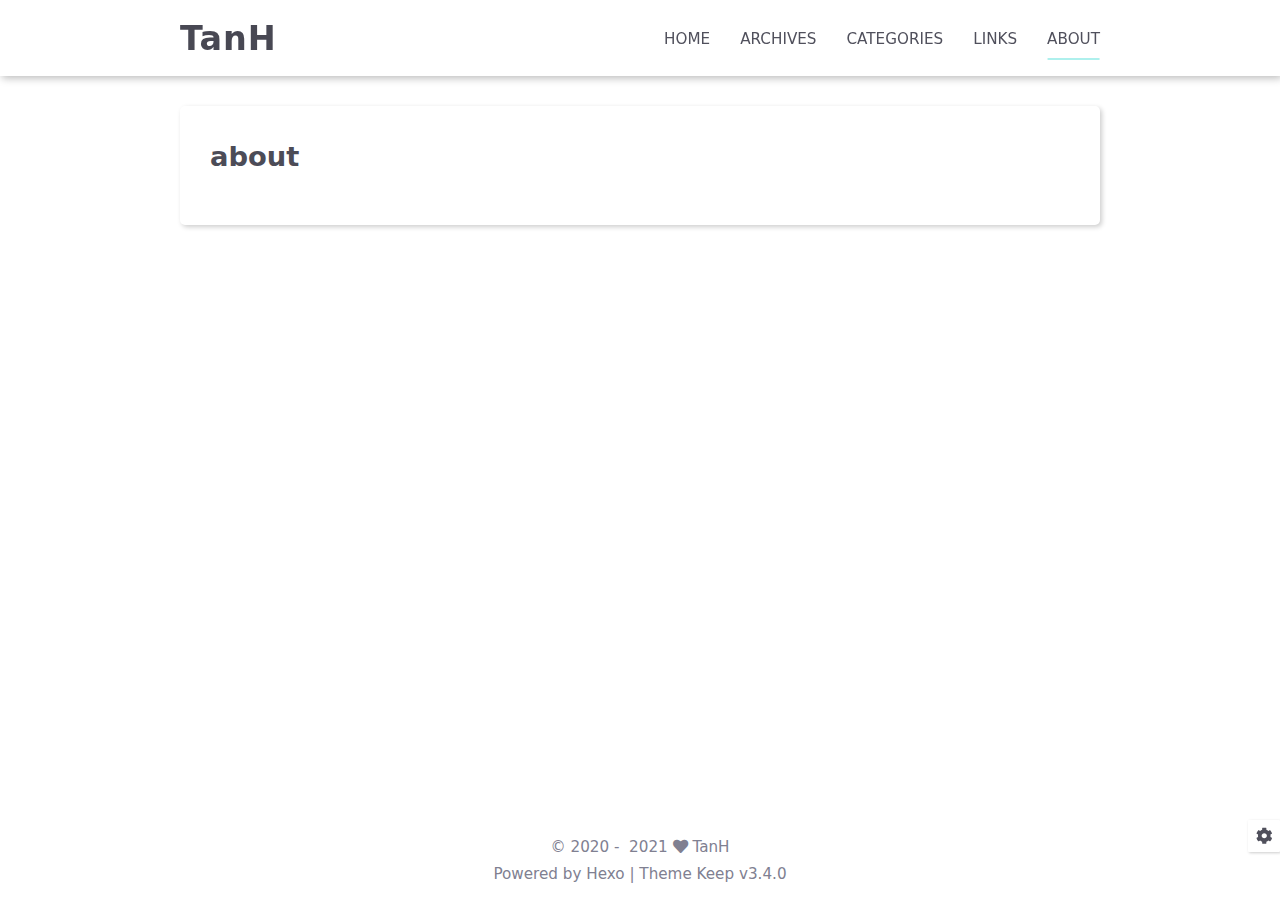
<file: about/index.html>
<!DOCTYPE html>
<html lang="en">
<head>
    <meta charset="utf-8">
    <meta name="viewport" content="width=device-width, initial-scale=1, maximum-scale=1">
    <meta name="keywords" content="Hexo Theme Keep">
    <meta name="description" content="Hexo Theme Keep">
    <meta name="author" content="TanH">
    
    <title>
        
            About |
        
        TanH
    </title>
    <link rel="stylesheet" href="/css/style.css">
    <link rel="shortcut icon" href="/images/logo.svg">
    <link rel="stylesheet" href="/css/font-awesome.min.css">
    <script id="hexo-configurations">
    let KEEP = window.KEEP || {};
    KEEP.hexo_config = {"hostname":"example.com","root":"/","language":"en"};
    KEEP.theme_config = {"toc":{"enable":false,"number":false,"expand_all":false,"init_open":false},"style":{"primary_color":"#AEF0ED","avatar":"/images/avatar.svg","favicon":"/images/logo.svg","article_img_align":"left","left_side_width":"260px","content_max_width":"920px","hover":{"shadow":true,"scale":true},"first_screen":{"enable":true,"background_img":"/images/bg.svg","description":"Keep writing and Keep loving."},"scroll":{"progress_bar":{"enable":false},"percent":{"enable":false}}},"local_search":{"enable":false,"preload":false},"code_copy":{"enable":false,"style":"default"},"pjax":{"enable":false},"lazyload":{"enable":false},"version":"3.4.0"};
    KEEP.language_ago = {"second":"%s seconds ago","minute":"%s minutes ago","hour":"%s hours ago","day":"%s days age","week":"%s weeks age","month":"%s months age","year":"%s years age"};
  </script>
<meta name="generator" content="Hexo 5.3.0"></head>


<body>
<div class="progress-bar-container">
    

    
</div>


<main class="page-container">

    

    <div class="page-main-content">

        <div class="page-main-content-top">
            <header class="header-wrapper">

    <div class="header-content">
        <div class="left">
            <a class="logo-title" href="/">
                TanH
            </a>
        </div>

        <div class="right">
            <div class="pc">
                <ul class="menu-list">
                    
                        <li class="menu-item">
                            <a class=""
                               href="/"
                            >
                                HOME
                            </a>
                        </li>
                    
                        <li class="menu-item">
                            <a class=""
                               href="/archives"
                            >
                                ARCHIVES
                            </a>
                        </li>
                    
                        <li class="menu-item">
                            <a class=""
                               href="/categories"
                            >
                                CATEGORIES
                            </a>
                        </li>
                    
                        <li class="menu-item">
                            <a class=""
                               href="/links"
                            >
                                LINKS
                            </a>
                        </li>
                    
                        <li class="menu-item">
                            <a class="active"
                               href="/about"
                            >
                                ABOUT
                            </a>
                        </li>
                    
                    
                </ul>
            </div>
            <div class="mobile">
                
                <div class="icon-item menu-bar">
                    <div class="menu-bar-middle"></div>
                </div>
            </div>
        </div>
    </div>

    <div class="header-drawer">
        <ul class="drawer-menu-list">
            
                <li class="drawer-menu-item flex-center">
                    <a class=""
                       href="/">HOME</a>
                </li>
            
                <li class="drawer-menu-item flex-center">
                    <a class=""
                       href="/archives">ARCHIVES</a>
                </li>
            
                <li class="drawer-menu-item flex-center">
                    <a class=""
                       href="/categories">CATEGORIES</a>
                </li>
            
                <li class="drawer-menu-item flex-center">
                    <a class=""
                       href="/links">LINKS</a>
                </li>
            
                <li class="drawer-menu-item flex-center">
                    <a class="active"
                       href="/about">ABOUT</a>
                </li>
            
        </ul>
    </div>

    <div class="window-mask"></div>

</header>


        </div>

        <div class="page-main-content-middle">

            <div class="main-content">

                
                    <div class="fade-in-down-animation">
    <div class="page-template-container">
        
        
        <div class="page-template-content markdown-body">
            
                <h1>about</h1>
            
        </div>
        <div class="page-template-comments">
            
        </div>
    </div>
</div>


                
            </div>

        </div>

        <div class="page-main-content-bottom">
            <footer class="footer">
    <div class="info-container">
        <div class="copyright-info info-item">
            &copy;
            
              <span>2020</span>&nbsp;-&nbsp;
            
            2021&nbsp;<i class="fas fa-heart icon-animate"></i>&nbsp;<a href="/">TanH</a>
        </div>
        
        <div class="theme-info info-item">
            Powered by <a target="_blank" href="https://hexo.io">Hexo</a>&nbsp;|&nbsp;Theme&nbsp;<a class="theme-version" target="_blank" href="https://github.com/XPoet/hexo-theme-keep">Keep v3.4.0</a>
        </div>
        
    </div>
</footer>

        </div>
    </div>

    

    <div class="right-bottom-side-tools">
        <div class="side-tools-container">
    <ul class="side-tools-list">
        <li class="tools-item tool-font-adjust-plus flex-center">
            <i class="fas fa-search-plus"></i>
        </li>

        <li class="tools-item tool-font-adjust-minus flex-center">
            <i class="fas fa-search-minus"></i>
        </li>

        <li class="tools-item tool-expand-width flex-center">
            <i class="fas fa-arrows-alt-h"></i>
        </li>

        <li class="tools-item tool-dark-light-toggle flex-center">
            <i class="fas fa-moon"></i>
        </li>

        <!-- rss -->
        

        
            <li class="tools-item tool-scroll-to-top flex-center">
                <i class="fas fa-arrow-up"></i>
            </li>
        

        <li class="tools-item tool-scroll-to-bottom flex-center">
            <i class="fas fa-arrow-down"></i>
        </li>
    </ul>

    <ul class="exposed-tools-list">
        <li class="tools-item tool-toggle-show flex-center">
            <i class="fas fa-cog fa-spin"></i>
        </li>
        
    </ul>
</div>

    </div>

    

    <div class="image-viewer-container">
    <img src="">
</div>


    

</main>



<script src="/js/utils.js"></script><script src="/js/main.js"></script><script src="/js/header-shrink.js"></script><script src="/js/back2top.js"></script><script src="/js/dark-light-toggle.js"></script>







<div class="post-scripts">
    
</div>



</body>
</html>
</file>
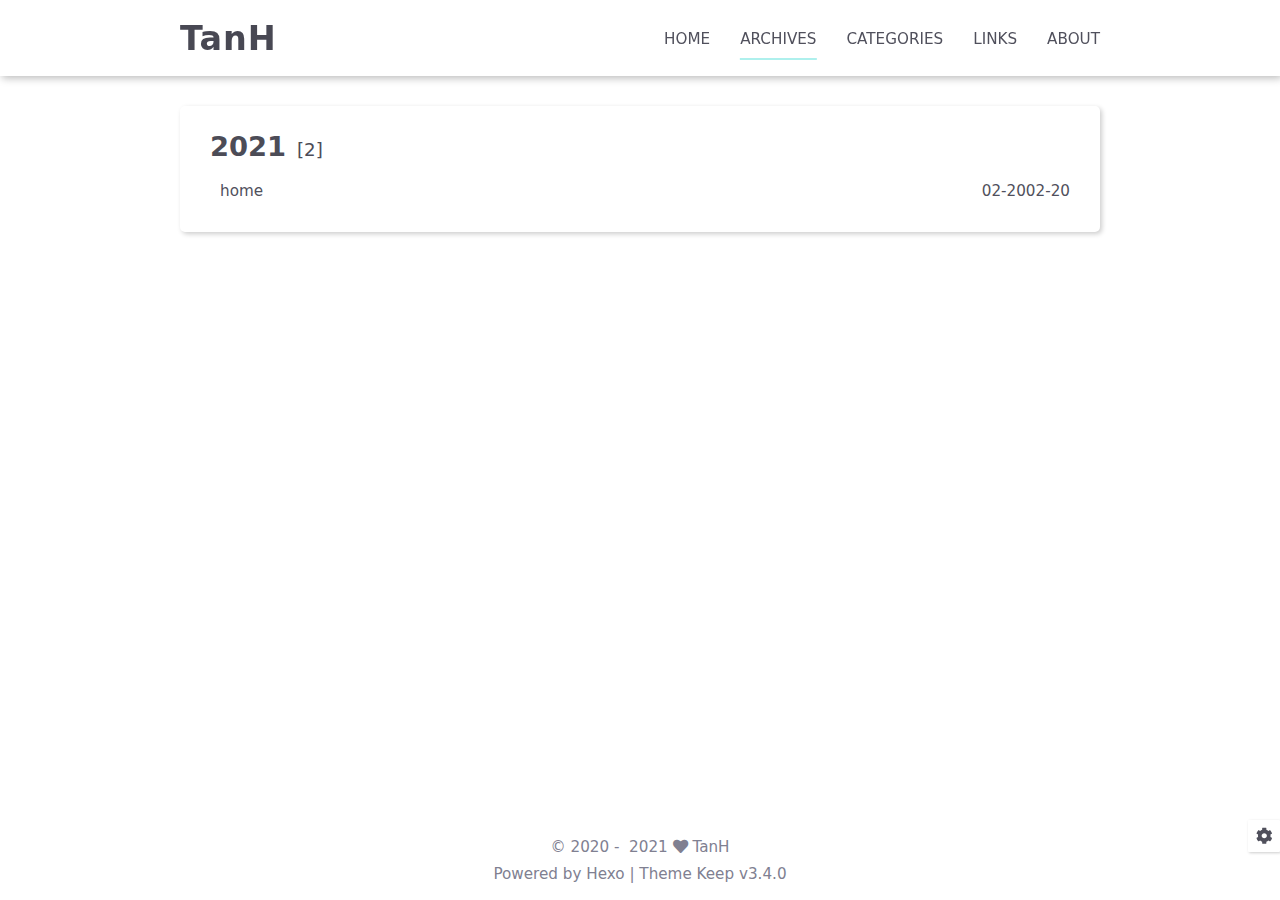
<file: archives/index.html>
<!DOCTYPE html>
<html lang="en">
<head>
    <meta charset="utf-8">
    <meta name="viewport" content="width=device-width, initial-scale=1, maximum-scale=1">
    <meta name="keywords" content="Hexo Theme Keep">
    <meta name="description" content="Hexo Theme Keep">
    <meta name="author" content="TanH">
    
    <title>
        
            Archive |
        
        TanH
    </title>
    <link rel="stylesheet" href="/css/style.css">
    <link rel="shortcut icon" href="/images/logo.svg">
    <link rel="stylesheet" href="/css/font-awesome.min.css">
    <script id="hexo-configurations">
    let KEEP = window.KEEP || {};
    KEEP.hexo_config = {"hostname":"example.com","root":"/","language":"en"};
    KEEP.theme_config = {"toc":{"enable":false,"number":false,"expand_all":false,"init_open":false},"style":{"primary_color":"#AEF0ED","avatar":"/images/avatar.svg","favicon":"/images/logo.svg","article_img_align":"left","left_side_width":"260px","content_max_width":"920px","hover":{"shadow":true,"scale":true},"first_screen":{"enable":true,"background_img":"/images/bg.svg","description":"Keep writing and Keep loving."},"scroll":{"progress_bar":{"enable":false},"percent":{"enable":false}}},"local_search":{"enable":false,"preload":false},"code_copy":{"enable":false,"style":"default"},"pjax":{"enable":false},"lazyload":{"enable":false},"version":"3.4.0"};
    KEEP.language_ago = {"second":"%s seconds ago","minute":"%s minutes ago","hour":"%s hours ago","day":"%s days age","week":"%s weeks age","month":"%s months age","year":"%s years age"};
  </script>
<meta name="generator" content="Hexo 5.3.0"></head>


<body>
<div class="progress-bar-container">
    

    
</div>


<main class="page-container">

    

    <div class="page-main-content">

        <div class="page-main-content-top">
            <header class="header-wrapper">

    <div class="header-content">
        <div class="left">
            <a class="logo-title" href="/">
                TanH
            </a>
        </div>

        <div class="right">
            <div class="pc">
                <ul class="menu-list">
                    
                        <li class="menu-item">
                            <a class=""
                               href="/"
                            >
                                HOME
                            </a>
                        </li>
                    
                        <li class="menu-item">
                            <a class="active"
                               href="/archives"
                            >
                                ARCHIVES
                            </a>
                        </li>
                    
                        <li class="menu-item">
                            <a class=""
                               href="/categories"
                            >
                                CATEGORIES
                            </a>
                        </li>
                    
                        <li class="menu-item">
                            <a class=""
                               href="/links"
                            >
                                LINKS
                            </a>
                        </li>
                    
                        <li class="menu-item">
                            <a class=""
                               href="/about"
                            >
                                ABOUT
                            </a>
                        </li>
                    
                    
                </ul>
            </div>
            <div class="mobile">
                
                <div class="icon-item menu-bar">
                    <div class="menu-bar-middle"></div>
                </div>
            </div>
        </div>
    </div>

    <div class="header-drawer">
        <ul class="drawer-menu-list">
            
                <li class="drawer-menu-item flex-center">
                    <a class=""
                       href="/">HOME</a>
                </li>
            
                <li class="drawer-menu-item flex-center">
                    <a class="active"
                       href="/archives">ARCHIVES</a>
                </li>
            
                <li class="drawer-menu-item flex-center">
                    <a class=""
                       href="/categories">CATEGORIES</a>
                </li>
            
                <li class="drawer-menu-item flex-center">
                    <a class=""
                       href="/links">LINKS</a>
                </li>
            
                <li class="drawer-menu-item flex-center">
                    <a class=""
                       href="/about">ABOUT</a>
                </li>
            
        </ul>
    </div>

    <div class="window-mask"></div>

</header>


        </div>

        <div class="page-main-content-middle">

            <div class="main-content">

                
                    <div class="fade-in-down-animation">
    <div class="archive-container ">
        
<div class="archive-list-container">
    
        <section class="archive-item">
            <div class="archive-item-header">
                <span class="archive-year">2021</span>
                <span class="archive-year-post-count">[2]</span>
            </div>
            <ul class="article-list">
                
                    <li class="article-item">
                        <a class="article-title"
                           href="/2021/02/20/paper/"
                        ></a>
                        <span class="article-date">02-20</span>
                    </li>
                
                    <li class="article-item">
                        <a class="article-title"
                           href="/2021/02/20/index/"
                        >home</a>
                        <span class="article-date">02-20</span>
                    </li>
                
            </ul>
        </section>
    
</div>

    </div>
</div>

                
            </div>

        </div>

        <div class="page-main-content-bottom">
            <footer class="footer">
    <div class="info-container">
        <div class="copyright-info info-item">
            &copy;
            
              <span>2020</span>&nbsp;-&nbsp;
            
            2021&nbsp;<i class="fas fa-heart icon-animate"></i>&nbsp;<a href="/">TanH</a>
        </div>
        
        <div class="theme-info info-item">
            Powered by <a target="_blank" href="https://hexo.io">Hexo</a>&nbsp;|&nbsp;Theme&nbsp;<a class="theme-version" target="_blank" href="https://github.com/XPoet/hexo-theme-keep">Keep v3.4.0</a>
        </div>
        
    </div>
</footer>

        </div>
    </div>

    

    <div class="right-bottom-side-tools">
        <div class="side-tools-container">
    <ul class="side-tools-list">
        <li class="tools-item tool-font-adjust-plus flex-center">
            <i class="fas fa-search-plus"></i>
        </li>

        <li class="tools-item tool-font-adjust-minus flex-center">
            <i class="fas fa-search-minus"></i>
        </li>

        <li class="tools-item tool-expand-width flex-center">
            <i class="fas fa-arrows-alt-h"></i>
        </li>

        <li class="tools-item tool-dark-light-toggle flex-center">
            <i class="fas fa-moon"></i>
        </li>

        <!-- rss -->
        

        
            <li class="tools-item tool-scroll-to-top flex-center">
                <i class="fas fa-arrow-up"></i>
            </li>
        

        <li class="tools-item tool-scroll-to-bottom flex-center">
            <i class="fas fa-arrow-down"></i>
        </li>
    </ul>

    <ul class="exposed-tools-list">
        <li class="tools-item tool-toggle-show flex-center">
            <i class="fas fa-cog fa-spin"></i>
        </li>
        
    </ul>
</div>

    </div>

    

    <div class="image-viewer-container">
    <img src="">
</div>


    

</main>



<script src="/js/utils.js"></script><script src="/js/main.js"></script><script src="/js/header-shrink.js"></script><script src="/js/back2top.js"></script><script src="/js/dark-light-toggle.js"></script>







<div class="post-scripts">
    
</div>



</body>
</html>
</file>
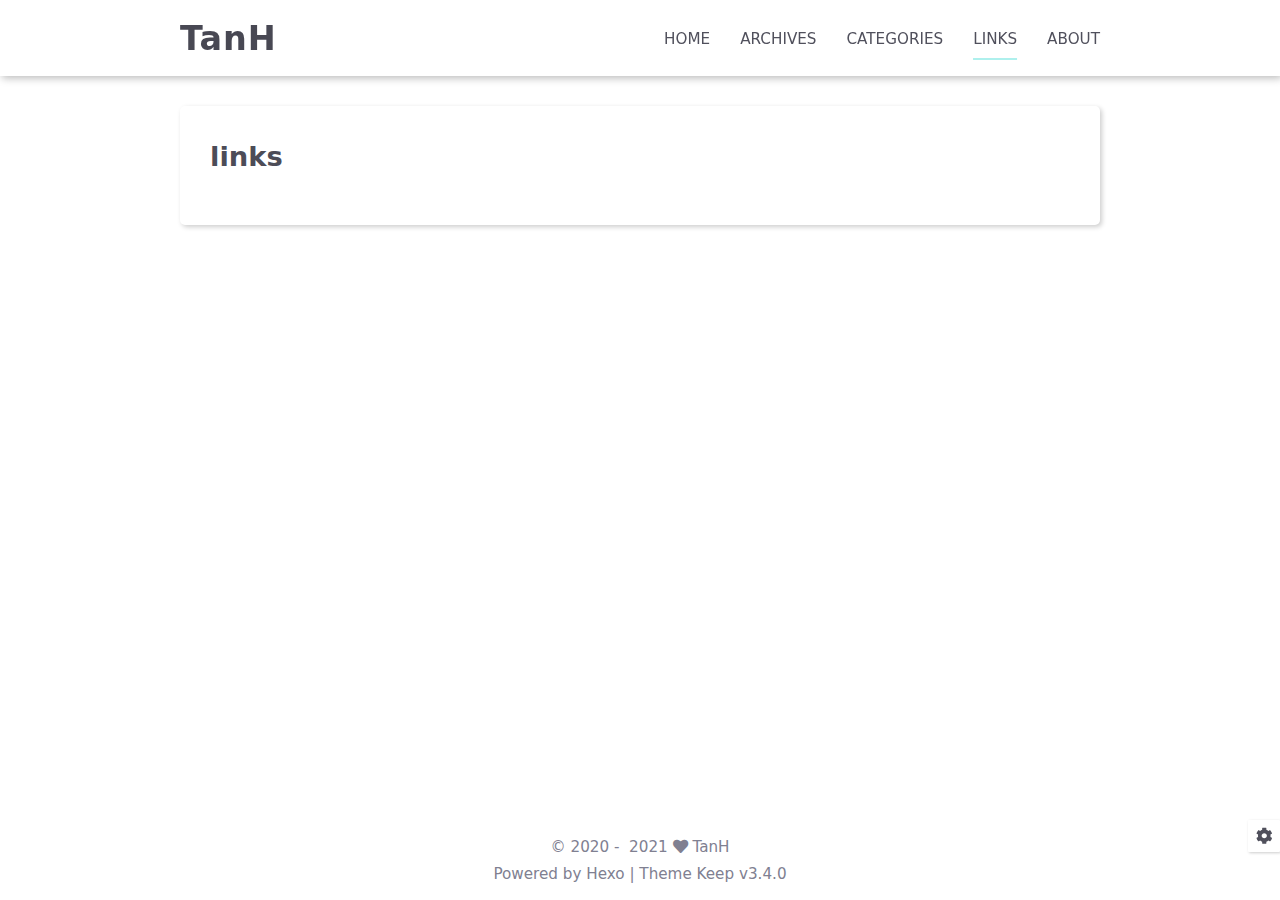
<file: links/index.html>
<!DOCTYPE html>
<html lang="en">
<head>
    <meta charset="utf-8">
    <meta name="viewport" content="width=device-width, initial-scale=1, maximum-scale=1">
    <meta name="keywords" content="Hexo Theme Keep">
    <meta name="description" content="Hexo Theme Keep">
    <meta name="author" content="TanH">
    
    <title>
        
            Links |
        
        TanH
    </title>
    <link rel="stylesheet" href="/css/style.css">
    <link rel="shortcut icon" href="/images/logo.svg">
    <link rel="stylesheet" href="/css/font-awesome.min.css">
    <script id="hexo-configurations">
    let KEEP = window.KEEP || {};
    KEEP.hexo_config = {"hostname":"example.com","root":"/","language":"en"};
    KEEP.theme_config = {"toc":{"enable":false,"number":false,"expand_all":false,"init_open":false},"style":{"primary_color":"#AEF0ED","avatar":"/images/avatar.svg","favicon":"/images/logo.svg","article_img_align":"left","left_side_width":"260px","content_max_width":"920px","hover":{"shadow":true,"scale":true},"first_screen":{"enable":true,"background_img":"/images/bg.svg","description":"Keep writing and Keep loving."},"scroll":{"progress_bar":{"enable":false},"percent":{"enable":false}}},"local_search":{"enable":false,"preload":false},"code_copy":{"enable":false,"style":"default"},"pjax":{"enable":false},"lazyload":{"enable":false},"version":"3.4.0"};
    KEEP.language_ago = {"second":"%s seconds ago","minute":"%s minutes ago","hour":"%s hours ago","day":"%s days age","week":"%s weeks age","month":"%s months age","year":"%s years age"};
  </script>
<meta name="generator" content="Hexo 5.3.0"></head>


<body>
<div class="progress-bar-container">
    

    
</div>


<main class="page-container">

    

    <div class="page-main-content">

        <div class="page-main-content-top">
            <header class="header-wrapper">

    <div class="header-content">
        <div class="left">
            <a class="logo-title" href="/">
                TanH
            </a>
        </div>

        <div class="right">
            <div class="pc">
                <ul class="menu-list">
                    
                        <li class="menu-item">
                            <a class=""
                               href="/"
                            >
                                HOME
                            </a>
                        </li>
                    
                        <li class="menu-item">
                            <a class=""
                               href="/archives"
                            >
                                ARCHIVES
                            </a>
                        </li>
                    
                        <li class="menu-item">
                            <a class=""
                               href="/categories"
                            >
                                CATEGORIES
                            </a>
                        </li>
                    
                        <li class="menu-item">
                            <a class="active"
                               href="/links"
                            >
                                LINKS
                            </a>
                        </li>
                    
                        <li class="menu-item">
                            <a class=""
                               href="/about"
                            >
                                ABOUT
                            </a>
                        </li>
                    
                    
                </ul>
            </div>
            <div class="mobile">
                
                <div class="icon-item menu-bar">
                    <div class="menu-bar-middle"></div>
                </div>
            </div>
        </div>
    </div>

    <div class="header-drawer">
        <ul class="drawer-menu-list">
            
                <li class="drawer-menu-item flex-center">
                    <a class=""
                       href="/">HOME</a>
                </li>
            
                <li class="drawer-menu-item flex-center">
                    <a class=""
                       href="/archives">ARCHIVES</a>
                </li>
            
                <li class="drawer-menu-item flex-center">
                    <a class=""
                       href="/categories">CATEGORIES</a>
                </li>
            
                <li class="drawer-menu-item flex-center">
                    <a class="active"
                       href="/links">LINKS</a>
                </li>
            
                <li class="drawer-menu-item flex-center">
                    <a class=""
                       href="/about">ABOUT</a>
                </li>
            
        </ul>
    </div>

    <div class="window-mask"></div>

</header>


        </div>

        <div class="page-main-content-middle">

            <div class="main-content">

                
                    <div class="fade-in-down-animation">
    <div class="page-template-container">
        
        
        <div class="page-template-content markdown-body">
            
                <h1>links</h1>
            
        </div>
        <div class="page-template-comments">
            
        </div>
    </div>
</div>


                
            </div>

        </div>

        <div class="page-main-content-bottom">
            <footer class="footer">
    <div class="info-container">
        <div class="copyright-info info-item">
            &copy;
            
              <span>2020</span>&nbsp;-&nbsp;
            
            2021&nbsp;<i class="fas fa-heart icon-animate"></i>&nbsp;<a href="/">TanH</a>
        </div>
        
        <div class="theme-info info-item">
            Powered by <a target="_blank" href="https://hexo.io">Hexo</a>&nbsp;|&nbsp;Theme&nbsp;<a class="theme-version" target="_blank" href="https://github.com/XPoet/hexo-theme-keep">Keep v3.4.0</a>
        </div>
        
    </div>
</footer>

        </div>
    </div>

    

    <div class="right-bottom-side-tools">
        <div class="side-tools-container">
    <ul class="side-tools-list">
        <li class="tools-item tool-font-adjust-plus flex-center">
            <i class="fas fa-search-plus"></i>
        </li>

        <li class="tools-item tool-font-adjust-minus flex-center">
            <i class="fas fa-search-minus"></i>
        </li>

        <li class="tools-item tool-expand-width flex-center">
            <i class="fas fa-arrows-alt-h"></i>
        </li>

        <li class="tools-item tool-dark-light-toggle flex-center">
            <i class="fas fa-moon"></i>
        </li>

        <!-- rss -->
        

        
            <li class="tools-item tool-scroll-to-top flex-center">
                <i class="fas fa-arrow-up"></i>
            </li>
        

        <li class="tools-item tool-scroll-to-bottom flex-center">
            <i class="fas fa-arrow-down"></i>
        </li>
    </ul>

    <ul class="exposed-tools-list">
        <li class="tools-item tool-toggle-show flex-center">
            <i class="fas fa-cog fa-spin"></i>
        </li>
        
    </ul>
</div>

    </div>

    

    <div class="image-viewer-container">
    <img src="">
</div>


    

</main>



<script src="/js/utils.js"></script><script src="/js/main.js"></script><script src="/js/header-shrink.js"></script><script src="/js/back2top.js"></script><script src="/js/dark-light-toggle.js"></script>







<div class="post-scripts">
    
</div>



</body>
</html>
</file>
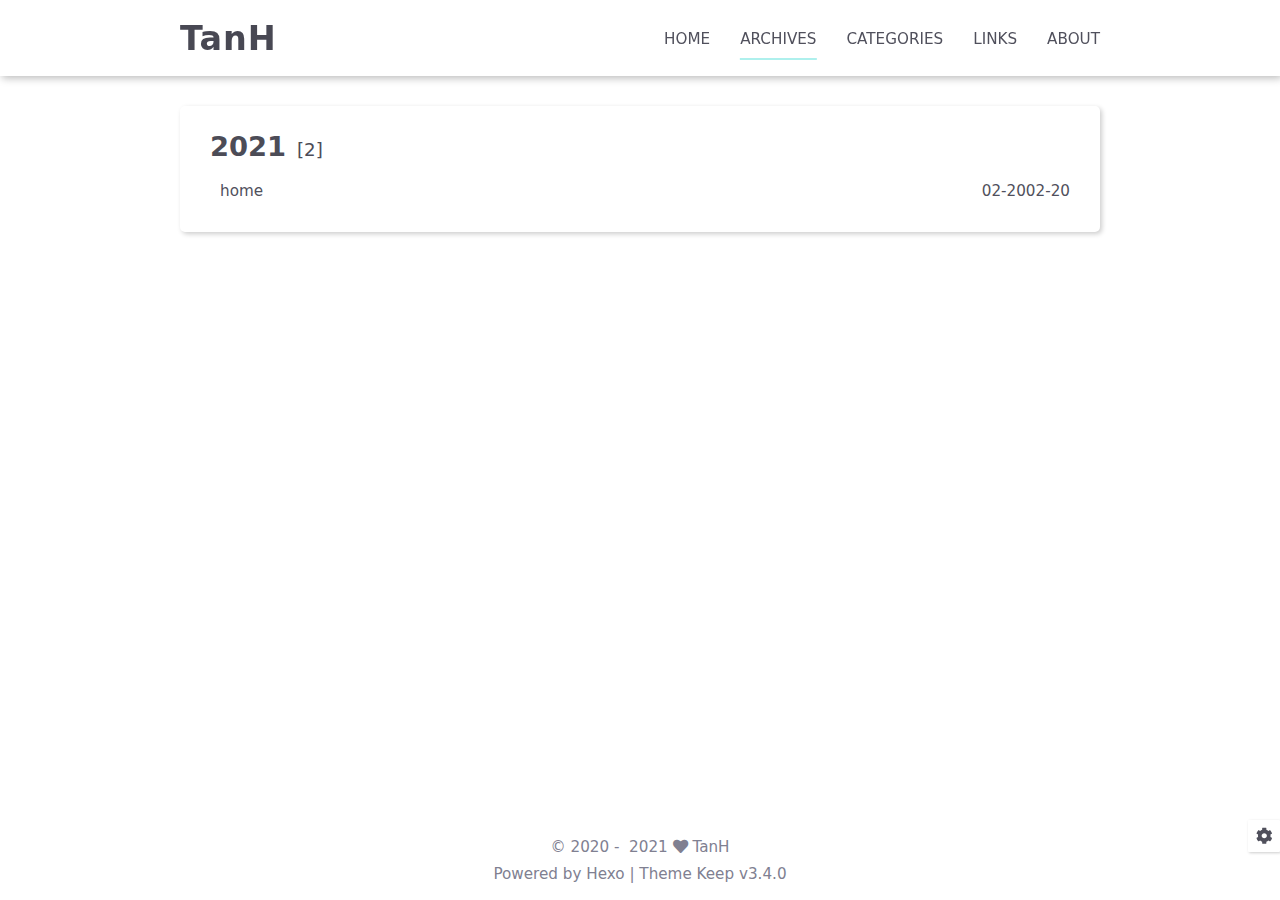
<file: archives/2021/index.html>
<!DOCTYPE html>
<html lang="en">
<head>
    <meta charset="utf-8">
    <meta name="viewport" content="width=device-width, initial-scale=1, maximum-scale=1">
    <meta name="keywords" content="Hexo Theme Keep">
    <meta name="description" content="Hexo Theme Keep">
    <meta name="author" content="TanH">
    
    <title>
        
            Archive: 2021 |
        
        TanH
    </title>
    <link rel="stylesheet" href="/css/style.css">
    <link rel="shortcut icon" href="/images/logo.svg">
    <link rel="stylesheet" href="/css/font-awesome.min.css">
    <script id="hexo-configurations">
    let KEEP = window.KEEP || {};
    KEEP.hexo_config = {"hostname":"example.com","root":"/","language":"en"};
    KEEP.theme_config = {"toc":{"enable":false,"number":false,"expand_all":false,"init_open":false},"style":{"primary_color":"#AEF0ED","avatar":"/images/avatar.svg","favicon":"/images/logo.svg","article_img_align":"left","left_side_width":"260px","content_max_width":"920px","hover":{"shadow":true,"scale":true},"first_screen":{"enable":true,"background_img":"/images/bg.svg","description":"Keep writing and Keep loving."},"scroll":{"progress_bar":{"enable":false},"percent":{"enable":false}}},"local_search":{"enable":false,"preload":false},"code_copy":{"enable":false,"style":"default"},"pjax":{"enable":false},"lazyload":{"enable":false},"version":"3.4.0"};
    KEEP.language_ago = {"second":"%s seconds ago","minute":"%s minutes ago","hour":"%s hours ago","day":"%s days age","week":"%s weeks age","month":"%s months age","year":"%s years age"};
  </script>
<meta name="generator" content="Hexo 5.3.0"></head>


<body>
<div class="progress-bar-container">
    

    
</div>


<main class="page-container">

    

    <div class="page-main-content">

        <div class="page-main-content-top">
            <header class="header-wrapper">

    <div class="header-content">
        <div class="left">
            <a class="logo-title" href="/">
                TanH
            </a>
        </div>

        <div class="right">
            <div class="pc">
                <ul class="menu-list">
                    
                        <li class="menu-item">
                            <a class=""
                               href="/"
                            >
                                HOME
                            </a>
                        </li>
                    
                        <li class="menu-item">
                            <a class="active"
                               href="/archives"
                            >
                                ARCHIVES
                            </a>
                        </li>
                    
                        <li class="menu-item">
                            <a class=""
                               href="/categories"
                            >
                                CATEGORIES
                            </a>
                        </li>
                    
                        <li class="menu-item">
                            <a class=""
                               href="/links"
                            >
                                LINKS
                            </a>
                        </li>
                    
                        <li class="menu-item">
                            <a class=""
                               href="/about"
                            >
                                ABOUT
                            </a>
                        </li>
                    
                    
                </ul>
            </div>
            <div class="mobile">
                
                <div class="icon-item menu-bar">
                    <div class="menu-bar-middle"></div>
                </div>
            </div>
        </div>
    </div>

    <div class="header-drawer">
        <ul class="drawer-menu-list">
            
                <li class="drawer-menu-item flex-center">
                    <a class=""
                       href="/">HOME</a>
                </li>
            
                <li class="drawer-menu-item flex-center">
                    <a class="active"
                       href="/archives">ARCHIVES</a>
                </li>
            
                <li class="drawer-menu-item flex-center">
                    <a class=""
                       href="/categories">CATEGORIES</a>
                </li>
            
                <li class="drawer-menu-item flex-center">
                    <a class=""
                       href="/links">LINKS</a>
                </li>
            
                <li class="drawer-menu-item flex-center">
                    <a class=""
                       href="/about">ABOUT</a>
                </li>
            
        </ul>
    </div>

    <div class="window-mask"></div>

</header>


        </div>

        <div class="page-main-content-middle">

            <div class="main-content">

                
                    <div class="fade-in-down-animation">
    <div class="archive-container ">
        
<div class="archive-list-container">
    
        <section class="archive-item">
            <div class="archive-item-header">
                <span class="archive-year">2021</span>
                <span class="archive-year-post-count">[2]</span>
            </div>
            <ul class="article-list">
                
                    <li class="article-item">
                        <a class="article-title"
                           href="/2021/02/20/paper/"
                        ></a>
                        <span class="article-date">02-20</span>
                    </li>
                
                    <li class="article-item">
                        <a class="article-title"
                           href="/2021/02/20/index/"
                        >home</a>
                        <span class="article-date">02-20</span>
                    </li>
                
            </ul>
        </section>
    
</div>

    </div>
</div>

                
            </div>

        </div>

        <div class="page-main-content-bottom">
            <footer class="footer">
    <div class="info-container">
        <div class="copyright-info info-item">
            &copy;
            
              <span>2020</span>&nbsp;-&nbsp;
            
            2021&nbsp;<i class="fas fa-heart icon-animate"></i>&nbsp;<a href="/">TanH</a>
        </div>
        
        <div class="theme-info info-item">
            Powered by <a target="_blank" href="https://hexo.io">Hexo</a>&nbsp;|&nbsp;Theme&nbsp;<a class="theme-version" target="_blank" href="https://github.com/XPoet/hexo-theme-keep">Keep v3.4.0</a>
        </div>
        
    </div>
</footer>

        </div>
    </div>

    

    <div class="right-bottom-side-tools">
        <div class="side-tools-container">
    <ul class="side-tools-list">
        <li class="tools-item tool-font-adjust-plus flex-center">
            <i class="fas fa-search-plus"></i>
        </li>

        <li class="tools-item tool-font-adjust-minus flex-center">
            <i class="fas fa-search-minus"></i>
        </li>

        <li class="tools-item tool-expand-width flex-center">
            <i class="fas fa-arrows-alt-h"></i>
        </li>

        <li class="tools-item tool-dark-light-toggle flex-center">
            <i class="fas fa-moon"></i>
        </li>

        <!-- rss -->
        

        
            <li class="tools-item tool-scroll-to-top flex-center">
                <i class="fas fa-arrow-up"></i>
            </li>
        

        <li class="tools-item tool-scroll-to-bottom flex-center">
            <i class="fas fa-arrow-down"></i>
        </li>
    </ul>

    <ul class="exposed-tools-list">
        <li class="tools-item tool-toggle-show flex-center">
            <i class="fas fa-cog fa-spin"></i>
        </li>
        
    </ul>
</div>

    </div>

    

    <div class="image-viewer-container">
    <img src="">
</div>


    

</main>



<script src="/js/utils.js"></script><script src="/js/main.js"></script><script src="/js/header-shrink.js"></script><script src="/js/back2top.js"></script><script src="/js/dark-light-toggle.js"></script>







<div class="post-scripts">
    
</div>



</body>
</html>
</file>
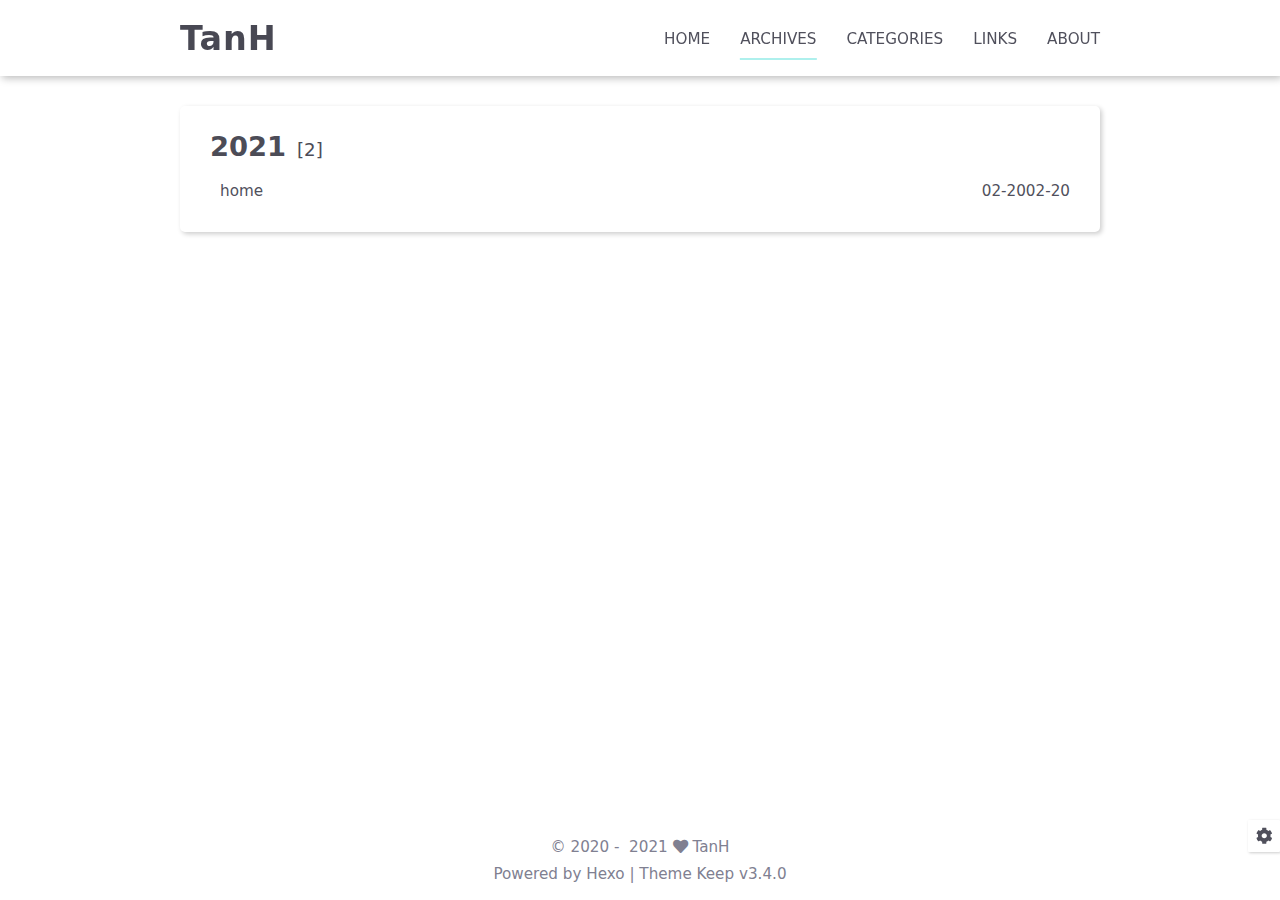
<file: archives/2021/02/index.html>
<!DOCTYPE html>
<html lang="en">
<head>
    <meta charset="utf-8">
    <meta name="viewport" content="width=device-width, initial-scale=1, maximum-scale=1">
    <meta name="keywords" content="Hexo Theme Keep">
    <meta name="description" content="Hexo Theme Keep">
    <meta name="author" content="TanH">
    
    <title>
        
            Archive: 2021/2 |
        
        TanH
    </title>
    <link rel="stylesheet" href="/css/style.css">
    <link rel="shortcut icon" href="/images/logo.svg">
    <link rel="stylesheet" href="/css/font-awesome.min.css">
    <script id="hexo-configurations">
    let KEEP = window.KEEP || {};
    KEEP.hexo_config = {"hostname":"example.com","root":"/","language":"en"};
    KEEP.theme_config = {"toc":{"enable":false,"number":false,"expand_all":false,"init_open":false},"style":{"primary_color":"#AEF0ED","avatar":"/images/avatar.svg","favicon":"/images/logo.svg","article_img_align":"left","left_side_width":"260px","content_max_width":"920px","hover":{"shadow":true,"scale":true},"first_screen":{"enable":true,"background_img":"/images/bg.svg","description":"Keep writing and Keep loving."},"scroll":{"progress_bar":{"enable":false},"percent":{"enable":false}}},"local_search":{"enable":false,"preload":false},"code_copy":{"enable":false,"style":"default"},"pjax":{"enable":false},"lazyload":{"enable":false},"version":"3.4.0"};
    KEEP.language_ago = {"second":"%s seconds ago","minute":"%s minutes ago","hour":"%s hours ago","day":"%s days age","week":"%s weeks age","month":"%s months age","year":"%s years age"};
  </script>
<meta name="generator" content="Hexo 5.3.0"></head>


<body>
<div class="progress-bar-container">
    

    
</div>


<main class="page-container">

    

    <div class="page-main-content">

        <div class="page-main-content-top">
            <header class="header-wrapper">

    <div class="header-content">
        <div class="left">
            <a class="logo-title" href="/">
                TanH
            </a>
        </div>

        <div class="right">
            <div class="pc">
                <ul class="menu-list">
                    
                        <li class="menu-item">
                            <a class=""
                               href="/"
                            >
                                HOME
                            </a>
                        </li>
                    
                        <li class="menu-item">
                            <a class="active"
                               href="/archives"
                            >
                                ARCHIVES
                            </a>
                        </li>
                    
                        <li class="menu-item">
                            <a class=""
                               href="/categories"
                            >
                                CATEGORIES
                            </a>
                        </li>
                    
                        <li class="menu-item">
                            <a class=""
                               href="/links"
                            >
                                LINKS
                            </a>
                        </li>
                    
                        <li class="menu-item">
                            <a class=""
                               href="/about"
                            >
                                ABOUT
                            </a>
                        </li>
                    
                    
                </ul>
            </div>
            <div class="mobile">
                
                <div class="icon-item menu-bar">
                    <div class="menu-bar-middle"></div>
                </div>
            </div>
        </div>
    </div>

    <div class="header-drawer">
        <ul class="drawer-menu-list">
            
                <li class="drawer-menu-item flex-center">
                    <a class=""
                       href="/">HOME</a>
                </li>
            
                <li class="drawer-menu-item flex-center">
                    <a class="active"
                       href="/archives">ARCHIVES</a>
                </li>
            
                <li class="drawer-menu-item flex-center">
                    <a class=""
                       href="/categories">CATEGORIES</a>
                </li>
            
                <li class="drawer-menu-item flex-center">
                    <a class=""
                       href="/links">LINKS</a>
                </li>
            
                <li class="drawer-menu-item flex-center">
                    <a class=""
                       href="/about">ABOUT</a>
                </li>
            
        </ul>
    </div>

    <div class="window-mask"></div>

</header>


        </div>

        <div class="page-main-content-middle">

            <div class="main-content">

                
                    <div class="fade-in-down-animation">
    <div class="archive-container ">
        
<div class="archive-list-container">
    
        <section class="archive-item">
            <div class="archive-item-header">
                <span class="archive-year">2021</span>
                <span class="archive-year-post-count">[2]</span>
            </div>
            <ul class="article-list">
                
                    <li class="article-item">
                        <a class="article-title"
                           href="/2021/02/20/paper/"
                        ></a>
                        <span class="article-date">02-20</span>
                    </li>
                
                    <li class="article-item">
                        <a class="article-title"
                           href="/2021/02/20/index/"
                        >home</a>
                        <span class="article-date">02-20</span>
                    </li>
                
            </ul>
        </section>
    
</div>

    </div>
</div>

                
            </div>

        </div>

        <div class="page-main-content-bottom">
            <footer class="footer">
    <div class="info-container">
        <div class="copyright-info info-item">
            &copy;
            
              <span>2020</span>&nbsp;-&nbsp;
            
            2021&nbsp;<i class="fas fa-heart icon-animate"></i>&nbsp;<a href="/">TanH</a>
        </div>
        
        <div class="theme-info info-item">
            Powered by <a target="_blank" href="https://hexo.io">Hexo</a>&nbsp;|&nbsp;Theme&nbsp;<a class="theme-version" target="_blank" href="https://github.com/XPoet/hexo-theme-keep">Keep v3.4.0</a>
        </div>
        
    </div>
</footer>

        </div>
    </div>

    

    <div class="right-bottom-side-tools">
        <div class="side-tools-container">
    <ul class="side-tools-list">
        <li class="tools-item tool-font-adjust-plus flex-center">
            <i class="fas fa-search-plus"></i>
        </li>

        <li class="tools-item tool-font-adjust-minus flex-center">
            <i class="fas fa-search-minus"></i>
        </li>

        <li class="tools-item tool-expand-width flex-center">
            <i class="fas fa-arrows-alt-h"></i>
        </li>

        <li class="tools-item tool-dark-light-toggle flex-center">
            <i class="fas fa-moon"></i>
        </li>

        <!-- rss -->
        

        
            <li class="tools-item tool-scroll-to-top flex-center">
                <i class="fas fa-arrow-up"></i>
            </li>
        

        <li class="tools-item tool-scroll-to-bottom flex-center">
            <i class="fas fa-arrow-down"></i>
        </li>
    </ul>

    <ul class="exposed-tools-list">
        <li class="tools-item tool-toggle-show flex-center">
            <i class="fas fa-cog fa-spin"></i>
        </li>
        
    </ul>
</div>

    </div>

    

    <div class="image-viewer-container">
    <img src="">
</div>


    

</main>



<script src="/js/utils.js"></script><script src="/js/main.js"></script><script src="/js/header-shrink.js"></script><script src="/js/back2top.js"></script><script src="/js/dark-light-toggle.js"></script>







<div class="post-scripts">
    
</div>



</body>
</html>
</file>
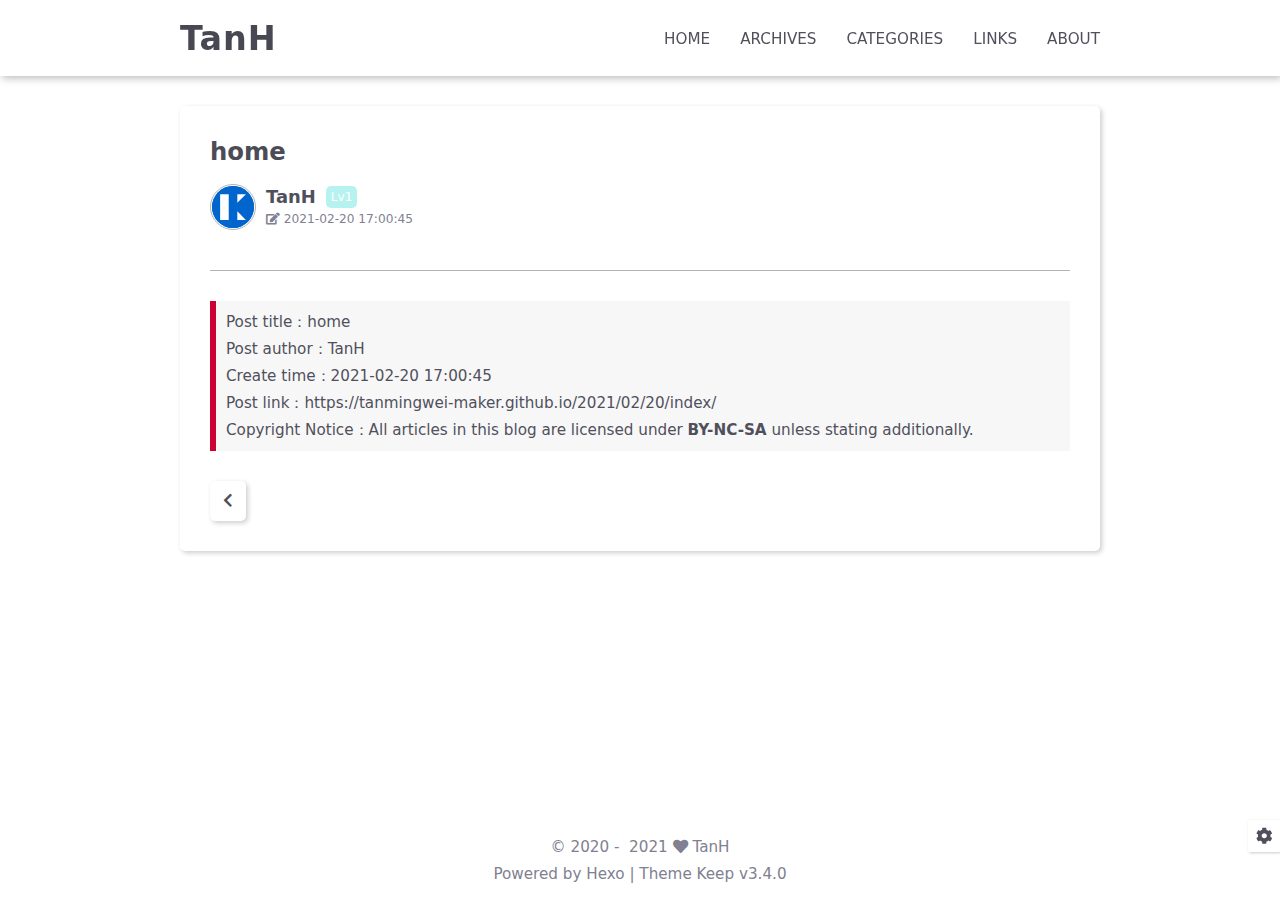
<file: 2021/02/20/index/index.html>
<!DOCTYPE html>
<html lang="en">
<head>
    <meta charset="utf-8">
    <meta name="viewport" content="width=device-width, initial-scale=1, maximum-scale=1">
    <meta name="keywords" content="Hexo Theme Keep">
    <meta name="description" content="Hexo Theme Keep">
    <meta name="author" content="TanH">
    
    <title>
        
            Home |
        
        TanH
    </title>
    <link rel="stylesheet" href="/css/style.css">
    <link rel="shortcut icon" href="/images/logo.svg">
    <link rel="stylesheet" href="/css/font-awesome.min.css">
    <script id="hexo-configurations">
    let KEEP = window.KEEP || {};
    KEEP.hexo_config = {"hostname":"example.com","root":"/","language":"en"};
    KEEP.theme_config = {"toc":{"enable":false,"number":false,"expand_all":false,"init_open":false},"style":{"primary_color":"#AEF0ED","avatar":"/images/avatar.svg","favicon":"/images/logo.svg","article_img_align":"left","left_side_width":"260px","content_max_width":"920px","hover":{"shadow":true,"scale":true},"first_screen":{"enable":true,"background_img":"/images/bg.svg","description":"Keep writing and Keep loving."},"scroll":{"progress_bar":{"enable":false},"percent":{"enable":false}}},"local_search":{"enable":false,"preload":false},"code_copy":{"enable":false,"style":"default"},"pjax":{"enable":false},"lazyload":{"enable":false},"version":"3.4.0"};
    KEEP.language_ago = {"second":"%s seconds ago","minute":"%s minutes ago","hour":"%s hours ago","day":"%s days age","week":"%s weeks age","month":"%s months age","year":"%s years age"};
  </script>
<meta name="generator" content="Hexo 5.3.0"></head>


<body>
<div class="progress-bar-container">
    

    
</div>


<main class="page-container">

    

    <div class="page-main-content">

        <div class="page-main-content-top">
            <header class="header-wrapper">

    <div class="header-content">
        <div class="left">
            <a class="logo-title" href="/">
                TanH
            </a>
        </div>

        <div class="right">
            <div class="pc">
                <ul class="menu-list">
                    
                        <li class="menu-item">
                            <a class=""
                               href="/"
                            >
                                HOME
                            </a>
                        </li>
                    
                        <li class="menu-item">
                            <a class=""
                               href="/archives"
                            >
                                ARCHIVES
                            </a>
                        </li>
                    
                        <li class="menu-item">
                            <a class=""
                               href="/categories"
                            >
                                CATEGORIES
                            </a>
                        </li>
                    
                        <li class="menu-item">
                            <a class=""
                               href="/links"
                            >
                                LINKS
                            </a>
                        </li>
                    
                        <li class="menu-item">
                            <a class=""
                               href="/about"
                            >
                                ABOUT
                            </a>
                        </li>
                    
                    
                </ul>
            </div>
            <div class="mobile">
                
                <div class="icon-item menu-bar">
                    <div class="menu-bar-middle"></div>
                </div>
            </div>
        </div>
    </div>

    <div class="header-drawer">
        <ul class="drawer-menu-list">
            
                <li class="drawer-menu-item flex-center">
                    <a class=""
                       href="/">HOME</a>
                </li>
            
                <li class="drawer-menu-item flex-center">
                    <a class=""
                       href="/archives">ARCHIVES</a>
                </li>
            
                <li class="drawer-menu-item flex-center">
                    <a class=""
                       href="/categories">CATEGORIES</a>
                </li>
            
                <li class="drawer-menu-item flex-center">
                    <a class=""
                       href="/links">LINKS</a>
                </li>
            
                <li class="drawer-menu-item flex-center">
                    <a class=""
                       href="/about">ABOUT</a>
                </li>
            
        </ul>
    </div>

    <div class="window-mask"></div>

</header>


        </div>

        <div class="page-main-content-middle">

            <div class="main-content">

                
                    <div class="fade-in-down-animation">
    <div class="article-content-container">

        <div class="article-title">
            <span class="title-hover-animation">home</span>
        </div>

        
            <div class="article-header">
                <div class="avatar">
                    <img src="/images/avatar.svg">
                </div>
                <div class="info">
                    <div class="author">
                        <span class="name">TanH</span>
                        
                            <span class="author-label">Lv1</span>
                        
                    </div>
                    <div class="meta-info">
                        <div class="article-meta-info">
    <span class="article-date article-meta-item">
        <i class="fas fa-edit"></i>&nbsp;2021-02-20 17:00:45
    </span>
    
    

    
    
    
    
</div>

                    </div>
                </div>
            </div>
        

        <div class="article-content markdown-body">
            
        </div>

        
            <div class="post-copyright-info">
                <div class="article-copyright-info-container">
    <ul>
        <li>Post title：home</li>
        <li>Post author：TanH</li>
        <li>Create time：2021-02-20 17:00:45</li>
        <li>
            Post link：https://tanmingwei-maker.github.io/2021/02/20/index/
        </li>
        <li>
            Copyright Notice：All articles in this blog are licensed under <a class="license" target="_blank" rel="noopener" href="https://creativecommons.org/licenses/by-nc-sa/4.0/deed.zh">BY-NC-SA</a> unless stating additionally.
        </li>
    </ul>
</div>

            </div>
        

        
            <div class="article-nav">
                
                    <div class="article-prev">
                        <a class="prev"
                           rel="prev"
                           href="/2021/02/20/paper/"
                        >
                            <span class="left arrow-icon flex-center">
                              <i class="fas fa-chevron-left"></i>
                            </span>
                            <span class="title flex-center">
                                <span class="post-nav-title-item"></span>
                                <span class="post-nav-item">Prev posts</span>
                            </span>
                        </a>
                    </div>
                
                
            </div>
        

        
    </div>
</div>


                
            </div>

        </div>

        <div class="page-main-content-bottom">
            <footer class="footer">
    <div class="info-container">
        <div class="copyright-info info-item">
            &copy;
            
              <span>2020</span>&nbsp;-&nbsp;
            
            2021&nbsp;<i class="fas fa-heart icon-animate"></i>&nbsp;<a href="/">TanH</a>
        </div>
        
        <div class="theme-info info-item">
            Powered by <a target="_blank" href="https://hexo.io">Hexo</a>&nbsp;|&nbsp;Theme&nbsp;<a class="theme-version" target="_blank" href="https://github.com/XPoet/hexo-theme-keep">Keep v3.4.0</a>
        </div>
        
    </div>
</footer>

        </div>
    </div>

    
        <div class="post-tools">
            <div class="post-tools-container">
    <ul class="tools-list">
        <!-- TOC aside toggle -->
        

        <!-- go comment -->
        
    </ul>
</div>

        </div>
    

    <div class="right-bottom-side-tools">
        <div class="side-tools-container">
    <ul class="side-tools-list">
        <li class="tools-item tool-font-adjust-plus flex-center">
            <i class="fas fa-search-plus"></i>
        </li>

        <li class="tools-item tool-font-adjust-minus flex-center">
            <i class="fas fa-search-minus"></i>
        </li>

        <li class="tools-item tool-expand-width flex-center">
            <i class="fas fa-arrows-alt-h"></i>
        </li>

        <li class="tools-item tool-dark-light-toggle flex-center">
            <i class="fas fa-moon"></i>
        </li>

        <!-- rss -->
        

        
            <li class="tools-item tool-scroll-to-top flex-center">
                <i class="fas fa-arrow-up"></i>
            </li>
        

        <li class="tools-item tool-scroll-to-bottom flex-center">
            <i class="fas fa-arrow-down"></i>
        </li>
    </ul>

    <ul class="exposed-tools-list">
        <li class="tools-item tool-toggle-show flex-center">
            <i class="fas fa-cog fa-spin"></i>
        </li>
        
    </ul>
</div>

    </div>

    

    <div class="image-viewer-container">
    <img src="">
</div>


    

</main>



<script src="/js/utils.js"></script><script src="/js/main.js"></script><script src="/js/header-shrink.js"></script><script src="/js/back2top.js"></script><script src="/js/dark-light-toggle.js"></script>







<div class="post-scripts">
    
</div>



</body>
</html>
</file>
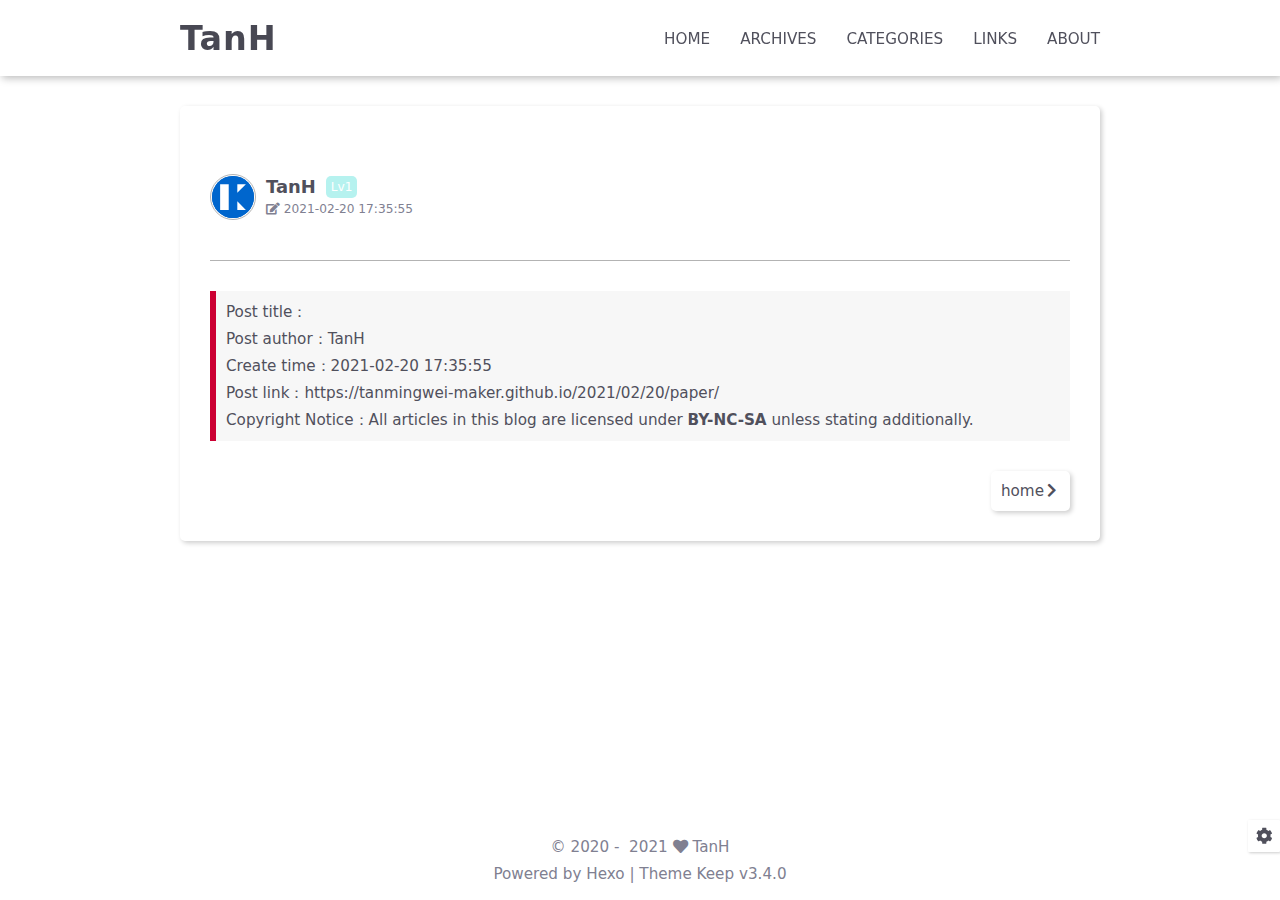
<file: 2021/02/20/paper/index.html>
<!DOCTYPE html>
<html lang="en">
<head>
    <meta charset="utf-8">
    <meta name="viewport" content="width=device-width, initial-scale=1, maximum-scale=1">
    <meta name="keywords" content="Hexo Theme Keep">
    <meta name="description" content="Hexo Theme Keep">
    <meta name="author" content="TanH">
    
    <title>
        
        TanH
    </title>
    <link rel="stylesheet" href="/css/style.css">
    <link rel="shortcut icon" href="/images/logo.svg">
    <link rel="stylesheet" href="/css/font-awesome.min.css">
    <script id="hexo-configurations">
    let KEEP = window.KEEP || {};
    KEEP.hexo_config = {"hostname":"example.com","root":"/","language":"en"};
    KEEP.theme_config = {"toc":{"enable":false,"number":false,"expand_all":false,"init_open":false},"style":{"primary_color":"#AEF0ED","avatar":"/images/avatar.svg","favicon":"/images/logo.svg","article_img_align":"left","left_side_width":"260px","content_max_width":"920px","hover":{"shadow":true,"scale":true},"first_screen":{"enable":true,"background_img":"/images/bg.svg","description":"Keep writing and Keep loving."},"scroll":{"progress_bar":{"enable":false},"percent":{"enable":false}}},"local_search":{"enable":false,"preload":false},"code_copy":{"enable":false,"style":"default"},"pjax":{"enable":false},"lazyload":{"enable":false},"version":"3.4.0"};
    KEEP.language_ago = {"second":"%s seconds ago","minute":"%s minutes ago","hour":"%s hours ago","day":"%s days age","week":"%s weeks age","month":"%s months age","year":"%s years age"};
  </script>
<meta name="generator" content="Hexo 5.3.0"></head>


<body>
<div class="progress-bar-container">
    

    
</div>


<main class="page-container">

    

    <div class="page-main-content">

        <div class="page-main-content-top">
            <header class="header-wrapper">

    <div class="header-content">
        <div class="left">
            <a class="logo-title" href="/">
                TanH
            </a>
        </div>

        <div class="right">
            <div class="pc">
                <ul class="menu-list">
                    
                        <li class="menu-item">
                            <a class=""
                               href="/"
                            >
                                HOME
                            </a>
                        </li>
                    
                        <li class="menu-item">
                            <a class=""
                               href="/archives"
                            >
                                ARCHIVES
                            </a>
                        </li>
                    
                        <li class="menu-item">
                            <a class=""
                               href="/categories"
                            >
                                CATEGORIES
                            </a>
                        </li>
                    
                        <li class="menu-item">
                            <a class=""
                               href="/links"
                            >
                                LINKS
                            </a>
                        </li>
                    
                        <li class="menu-item">
                            <a class=""
                               href="/about"
                            >
                                ABOUT
                            </a>
                        </li>
                    
                    
                </ul>
            </div>
            <div class="mobile">
                
                <div class="icon-item menu-bar">
                    <div class="menu-bar-middle"></div>
                </div>
            </div>
        </div>
    </div>

    <div class="header-drawer">
        <ul class="drawer-menu-list">
            
                <li class="drawer-menu-item flex-center">
                    <a class=""
                       href="/">HOME</a>
                </li>
            
                <li class="drawer-menu-item flex-center">
                    <a class=""
                       href="/archives">ARCHIVES</a>
                </li>
            
                <li class="drawer-menu-item flex-center">
                    <a class=""
                       href="/categories">CATEGORIES</a>
                </li>
            
                <li class="drawer-menu-item flex-center">
                    <a class=""
                       href="/links">LINKS</a>
                </li>
            
                <li class="drawer-menu-item flex-center">
                    <a class=""
                       href="/about">ABOUT</a>
                </li>
            
        </ul>
    </div>

    <div class="window-mask"></div>

</header>


        </div>

        <div class="page-main-content-middle">

            <div class="main-content">

                
                    <div class="fade-in-down-animation">
    <div class="article-content-container">

        <div class="article-title">
            <span class="title-hover-animation"></span>
        </div>

        
            <div class="article-header">
                <div class="avatar">
                    <img src="/images/avatar.svg">
                </div>
                <div class="info">
                    <div class="author">
                        <span class="name">TanH</span>
                        
                            <span class="author-label">Lv1</span>
                        
                    </div>
                    <div class="meta-info">
                        <div class="article-meta-info">
    <span class="article-date article-meta-item">
        <i class="fas fa-edit"></i>&nbsp;2021-02-20 17:35:55
    </span>
    
    

    
    
    
    
</div>

                    </div>
                </div>
            </div>
        

        <div class="article-content markdown-body">
            
        </div>

        
            <div class="post-copyright-info">
                <div class="article-copyright-info-container">
    <ul>
        <li>Post title：</li>
        <li>Post author：TanH</li>
        <li>Create time：2021-02-20 17:35:55</li>
        <li>
            Post link：https://tanmingwei-maker.github.io/2021/02/20/paper/
        </li>
        <li>
            Copyright Notice：All articles in this blog are licensed under <a class="license" target="_blank" rel="noopener" href="https://creativecommons.org/licenses/by-nc-sa/4.0/deed.zh">BY-NC-SA</a> unless stating additionally.
        </li>
    </ul>
</div>

            </div>
        

        
            <div class="article-nav">
                
                
                    <div class="article-next">
                        <a class="next"
                           rel="next"
                           href="/2021/02/20/index/"
                        >
                            <span class="title flex-center">
                                <span class="post-nav-title-item">home</span>
                                <span class="post-nav-item">Next posts</span>
                            </span>
                            <span class="right arrow-icon flex-center">
                              <i class="fas fa-chevron-right"></i>
                            </span>
                        </a>
                    </div>
                
            </div>
        

        
    </div>
</div>


                
            </div>

        </div>

        <div class="page-main-content-bottom">
            <footer class="footer">
    <div class="info-container">
        <div class="copyright-info info-item">
            &copy;
            
              <span>2020</span>&nbsp;-&nbsp;
            
            2021&nbsp;<i class="fas fa-heart icon-animate"></i>&nbsp;<a href="/">TanH</a>
        </div>
        
        <div class="theme-info info-item">
            Powered by <a target="_blank" href="https://hexo.io">Hexo</a>&nbsp;|&nbsp;Theme&nbsp;<a class="theme-version" target="_blank" href="https://github.com/XPoet/hexo-theme-keep">Keep v3.4.0</a>
        </div>
        
    </div>
</footer>

        </div>
    </div>

    
        <div class="post-tools">
            <div class="post-tools-container">
    <ul class="tools-list">
        <!-- TOC aside toggle -->
        

        <!-- go comment -->
        
    </ul>
</div>

        </div>
    

    <div class="right-bottom-side-tools">
        <div class="side-tools-container">
    <ul class="side-tools-list">
        <li class="tools-item tool-font-adjust-plus flex-center">
            <i class="fas fa-search-plus"></i>
        </li>

        <li class="tools-item tool-font-adjust-minus flex-center">
            <i class="fas fa-search-minus"></i>
        </li>

        <li class="tools-item tool-expand-width flex-center">
            <i class="fas fa-arrows-alt-h"></i>
        </li>

        <li class="tools-item tool-dark-light-toggle flex-center">
            <i class="fas fa-moon"></i>
        </li>

        <!-- rss -->
        

        
            <li class="tools-item tool-scroll-to-top flex-center">
                <i class="fas fa-arrow-up"></i>
            </li>
        

        <li class="tools-item tool-scroll-to-bottom flex-center">
            <i class="fas fa-arrow-down"></i>
        </li>
    </ul>

    <ul class="exposed-tools-list">
        <li class="tools-item tool-toggle-show flex-center">
            <i class="fas fa-cog fa-spin"></i>
        </li>
        
    </ul>
</div>

    </div>

    

    <div class="image-viewer-container">
    <img src="">
</div>


    

</main>



<script src="/js/utils.js"></script><script src="/js/main.js"></script><script src="/js/header-shrink.js"></script><script src="/js/back2top.js"></script><script src="/js/dark-light-toggle.js"></script>







<div class="post-scripts">
    
</div>



</body>
</html>
</file>
<file: css/style.css>
:root {
  --background-color: #fff;
  --second-background-color: #f7f7f7;
  --primary-color: #aef0ed;
  --first-text-color: #484853;
  --second-text-color: #4c4c57;
  --third-text-color: #808091;
  --fourth-text-color: #ededef;
  --default-text-color: #50505c;
  --border-color: #b3b3b3;
  --selection-color: #b6f2ef;
  --shadow-color: rgba(0,0,0,0.2);
  --shadow-hover-color: rgba(0,0,0,0.28);
  --scrollbar-color: #505050;
  --scroll-bar-bg-color: #e6e6e6;
  --link-color: #484853;
  --copyright-info-color: #c03;
  --avatar-background-color: #06c;
  --pjax-progress-bar-color: linear-gradient(45deg, #f10006, #ef5b00, #e59c01, #19ca05, #00cab5, #0264c8, #c303c3);
}
@media (prefers-color-scheme: light) {
  :root {
    --background-color: #fff;
    --second-background-color: #f7f7f7;
    --primary-color: #aef0ed;
    --first-text-color: #484853;
    --second-text-color: #4c4c57;
    --third-text-color: #808091;
    --fourth-text-color: #ededef;
    --default-text-color: #50505c;
    --border-color: #b3b3b3;
    --selection-color: #b6f2ef;
    --shadow-color: rgba(0,0,0,0.2);
    --shadow-hover-color: rgba(0,0,0,0.28);
    --scrollbar-color: #505050;
    --scroll-bar-bg-color: #e6e6e6;
    --link-color: #484853;
    --copyright-info-color: #c03;
    --avatar-background-color: #06c;
    --pjax-progress-bar-color: linear-gradient(45deg, #f10006, #ef5b00, #e59c01, #19ca05, #00cab5, #0264c8, #c303c3);
  }
}
@media (prefers-color-scheme: dark) {
  :root {
    --background-color: #383940;
    --second-background-color: #32333a;
    --primary-color: #aef0ed;
    --first-text-color: #d2d2d7;
    --second-text-color: #cbcbd1;
    --third-text-color: #9595a2;
    --fourth-text-color: #242429;
    --default-text-color: #bebec6;
    --border-color: #5c5e6a;
    --selection-color: #b6f2ef;
    --shadow-color: rgba(128,128,128,0.2);
    --shadow-hover-color: rgba(128,128,128,0.28);
    --scrollbar-color: #303030;
    --scroll-bar-bg-color: #4a4c55;
    --link-color: #c5c5cc;
    --copyright-info-color: #a30029;
    --avatar-background-color: #005cb8;
    --pjax-progress-bar-color: linear-gradient(45deg, #ea404a, #ea722f, #e9a71f, #67e559, #18ecec, #1b85f1, #ee1dee);
  }
}
.light-mode {
  --background-color: #fff;
  --second-background-color: #f7f7f7;
  --primary-color: #aef0ed;
  --first-text-color: #484853;
  --second-text-color: #4c4c57;
  --third-text-color: #808091;
  --fourth-text-color: #ededef;
  --default-text-color: #50505c;
  --border-color: #b3b3b3;
  --selection-color: #b6f2ef;
  --shadow-color: rgba(0,0,0,0.2);
  --shadow-hover-color: rgba(0,0,0,0.28);
  --scrollbar-color: #505050;
  --scroll-bar-bg-color: #e6e6e6;
  --link-color: #484853;
  --copyright-info-color: #c03;
  --avatar-background-color: #06c;
  --pjax-progress-bar-color: linear-gradient(45deg, #f10006, #ef5b00, #e59c01, #19ca05, #00cab5, #0264c8, #c303c3);
}
.dark-mode {
  --background-color: #383940;
  --second-background-color: #32333a;
  --primary-color: #aef0ed;
  --first-text-color: #d2d2d7;
  --second-text-color: #cbcbd1;
  --third-text-color: #9595a2;
  --fourth-text-color: #242429;
  --default-text-color: #bebec6;
  --border-color: #5c5e6a;
  --selection-color: #b6f2ef;
  --shadow-color: rgba(128,128,128,0.2);
  --shadow-hover-color: rgba(128,128,128,0.28);
  --scrollbar-color: #303030;
  --scroll-bar-bg-color: #4a4c55;
  --link-color: #c5c5cc;
  --copyright-info-color: #a30029;
  --avatar-background-color: #005cb8;
  --pjax-progress-bar-color: linear-gradient(45deg, #ea404a, #ea722f, #e9a71f, #67e559, #18ecec, #1b85f1, #ee1dee);
}
.fade-in-down-animation {
  animation-fill-mode: both;
  animation-duration: 0.8s;
  animation-name: fade-in-down;
}
.title-hover-animation {
  display: inline-block;
  position: relative;
  border-bottom: none;
  line-height: 1.3;
  vertical-align: top;
  color: var(--second-text-color);
}
.title-hover-animation::before {
  content: "";
  position: absolute;
  width: 100%;
  height: 2px;
  bottom: -4px;
  left: 0;
  background-color: var(--second-text-color);
  visibility: hidden;
  transform: scaleX(0);
  transition-property: color, background, box-shadow, border-color, visibility, transform;
  transition-delay: 0s, 0s, 0s, 0s, 0s, 0s;
  transition-duration: 0.2s, 0.2s, 0.2s, 0.2s, 0.2s, 0.2s;
  transition-timing-function: ease, ease, ease, ease, ease-in-out, ease-in-out;
}
.title-hover-animation:hover::before {
  visibility: visible;
  transform: scaleX(1);
}
@-moz-keyframes fade-in-down {
  0% {
    opacity: 0;
    transform: translateY(-20px);
  }
  100% {
    opacity: 1;
    transform: translateY(0);
  }
}
@-webkit-keyframes fade-in-down {
  0% {
    opacity: 0;
    transform: translateY(-20px);
  }
  100% {
    opacity: 1;
    transform: translateY(0);
  }
}
@-o-keyframes fade-in-down {
  0% {
    opacity: 0;
    transform: translateY(-20px);
  }
  100% {
    opacity: 1;
    transform: translateY(0);
  }
}
@keyframes fade-in-down {
  0% {
    opacity: 0;
    transform: translateY(-20px);
  }
  100% {
    opacity: 1;
    transform: translateY(0);
  }
}
@-moz-keyframes icon-animate {
  0%, 100% {
    transform: scale(1);
  }
  10%, 30% {
    transform: scale(0.88);
  }
  20%, 40%, 60%, 80% {
    transform: scale(1.08);
  }
  50%, 70% {
    transform: scale(1.08);
  }
}
@-webkit-keyframes icon-animate {
  0%, 100% {
    transform: scale(1);
  }
  10%, 30% {
    transform: scale(0.88);
  }
  20%, 40%, 60%, 80% {
    transform: scale(1.08);
  }
  50%, 70% {
    transform: scale(1.08);
  }
}
@-o-keyframes icon-animate {
  0%, 100% {
    transform: scale(1);
  }
  10%, 30% {
    transform: scale(0.88);
  }
  20%, 40%, 60%, 80% {
    transform: scale(1.08);
  }
  50%, 70% {
    transform: scale(1.08);
  }
}
@keyframes icon-animate {
  0%, 100% {
    transform: scale(1);
  }
  10%, 30% {
    transform: scale(0.88);
  }
  20%, 40%, 60%, 80% {
    transform: scale(1.08);
  }
  50%, 70% {
    transform: scale(1.08);
  }
}
* {
  transition-property: color, background, box-shadow, border-color;
  transition-delay: 0s, 0s, 0s, 0s;
  transition-duration: 0.2s, 0.2s, 0.2s, 0.2s;
  transition-timing-function: ease, ease, ease, ease;
}
*::-webkit-scrollbar {
  width: 6px;
  height: 6px;
  transition: all 0.2s ease;
}
*::-webkit-scrollbar-thumb {
  background: var(--scrollbar-color);
}
*::-webkit-scrollbar-track {
  background: var(--scroll-bar-bg-color);
}
html,
body {
  margin: 0;
  padding: 0;
  color: var(--default-text-color);
  background: var(--background-color);
  font-family: Optima-Regular, Optima, -apple-system, system-ui, Segoe UI, Roboto, Ubuntu, Cantarell, Noto Sans, sans-serif, BlinkMacSystemFont, Helvetica Neue, PingFang SC, Hiragino Sans GB, Microsoft YaHei, Arial;
  font-weight: 400;
  font-size: 15.2px;
  line-height: 22px;
}
html::-webkit-scrollbar,
body::-webkit-scrollbar {
  width: 8px;
  height: 6px;
}
@media (max-width: 780px) {
  html,
  body {
    font-size: 14.591999999999999px;
    line-height: 21.119999999999997px;
  }
}
@media (max-width: 500px) {
  html,
  body {
    font-size: 13.68px;
    line-height: 19.8px;
  }
}
::selection {
  background: var(--selection-color);
  color: #fff;
}
ul,
ol,
li {
  padding: 0;
  margin: 0;
  list-style: none;
}
a {
  text-decoration: none;
  color: var(--default-text-color);
}
a i,
a span {
  color: var(--default-text-color);
}
a:hover,
a:active {
  text-decoration: none !important;
  color: var(--primary-color);
}
a:hover i,
a:active i,
a:hover span,
a:active span {
  color: var(--primary-color);
}
img[lazyload] {
  padding: 10px;
  margin: 20px auto !important;
  cursor: not-allowed;
  pointer-events: none;
}
button {
  padding: 0;
  margin: 0;
  border: 0;
  outline: none;
  cursor: pointer;
  background: transparent;
}
.btn {
  display: inline-block;
  position: relative;
  text-align: center;
  cursor: pointer;
  white-space: nowrap;
  border-radius: 5px;
  padding: 8px 16px;
  background: var(--background-color);
  box-shadow: 2px 2px 5px var(--shadow-color);
  transition-property: color, background, box-shadow, border-color, transform;
  transition-delay: 0s, 0s, 0s, 0s, 0s;
  transition-duration: 0.2s, 0.2s, 0.2s, 0.2s, 0.2s;
  transition-timing-function: ease, ease, ease, ease, linear;
}
.btn:hover {
  transform: scaleX(1.06) scaleY(1.06);
  box-shadow: 2px 2px 8px var(--shadow-hover-color);
}
.btn:hover {
  color: var(--background-color);
  background: var(--primary-color);
}
.flex-center {
  display: flex;
  justify-content: center;
  align-items: center;
}
.clear {
  clear: both;
}
.markdown-body {
  font-size: 1rem;
}
.markdown-body blockquote {
  box-sizing: border-box;
  border-left: 5px solid var(--default-text-color);
  margin: 20px 0;
  color: var(--default-text-color);
  background: var(--second-background-color);
}
.markdown-body blockquote p {
  padding: 5px 5px 5px 10px;
}
.markdown-body p {
  line-height: 2;
  color: var(--default-text-color);
}
.markdown-body a {
  position: relative;
  outline: 0;
  text-decoration: none;
  overflow-wrap: break-word;
  cursor: pointer;
  border-bottom: 1px solid var(--third-text-color);
  box-sizing: border-box;
  padding-bottom: 2px;
}
.markdown-body a .fas,
.markdown-body a .far,
.markdown-body a fab {
  margin-left: 6px;
  position: relative;
  color: var(--third-text-color);
}
.markdown-body a:hover {
  text-decoration: underline;
}
.markdown-body a:hover::after {
  background: var(--primary-color);
}
.markdown-body strong {
  color: var(--default-text-color);
}
.markdown-body em {
  color: var(--default-text-color);
}
.markdown-body ul > li,
.markdown-body ol > li {
  margin-left: 16px;
  line-height: 2rem;
}
.markdown-body ul li {
  list-style: disc;
}
.markdown-body ul li ul li {
  list-style: circle;
}
.markdown-body ul li ul li ul li {
  list-style: square;
}
.markdown-body ol li {
  list-style: decimal;
}
.markdown-body ol li ol li {
  list-style: upper-alpha;
}
.markdown-body ol li ol li ol li {
  list-style: upper-roman;
}
.markdown-body li {
  color: var(--default-text-color);
}
.markdown-body h1,
.markdown-body h2,
.markdown-body h3,
.markdown-body h4,
.markdown-body h5,
.markdown-body h6 {
  color: var(--second-text-color);
  line-height: 1.5;
}
@media (max-width: 780px) {
  .markdown-body h1,
  .markdown-body h2,
  .markdown-body h3,
  .markdown-body h4,
  .markdown-body h5,
  .markdown-body h6 {
    line-height: 1.25;
  }
}
.markdown-body h1 {
  font-size: 1.8rem;
  font-weight: 600;
}
@media (max-width: 780px) {
  .markdown-body h1 {
    font-size: 1.7rem;
  }
}
.markdown-body h2 {
  font-size: 1.7rem;
  font-weight: 600;
}
@media (max-width: 780px) {
  .markdown-body h2 {
    font-size: 1.6rem;
  }
}
.markdown-body h3 {
  font-size: 1.6rem;
  font-weight: 550;
}
@media (max-width: 780px) {
  .markdown-body h3 {
    font-size: 1.5rem;
  }
}
.markdown-body h4 {
  font-size: 1.5rem;
  font-weight: 550;
}
@media (max-width: 780px) {
  .markdown-body h4 {
    font-size: 1.4rem;
  }
}
.markdown-body h5 {
  font-size: 1.28rem;
  font-weight: 500;
}
@media (max-width: 780px) {
  .markdown-body h5 {
    font-size: 1.18rem;
  }
}
.markdown-body h6 {
  font-size: 1.2rem;
  font-weight: 500;
  line-height: 1.2;
}
@media (max-width: 780px) {
  .markdown-body h6 {
    font-size: 1.1rem;
    line-height: 1.1;
  }
}
.markdown-body img {
  box-sizing: border-box;
  max-width: 100%;
  cursor: zoom-in;
  display: block;
  box-shadow: 0 0 2px var(--shadow-color);
  transition-property: color, background, box-shadow, border-color, padding, margin;
  transition-delay: 0s, 0s, 0s, 0s, 0s, 0s;
  transition-duration: 0.2s, 0.2s, 0.2s, 0.2s, 0.2s, 0.2s;
  transition-timing-function: ease, ease, ease, ease, linear, linear;
  margin: 10px 0 2px;
}
.markdown-body > table {
  border-spacing: 0;
  border-collapse: collapse;
  width: 100%;
  overflow: auto;
}
.markdown-body > table td,
.markdown-body > table th {
  padding: 0;
}
.markdown-body > table th {
  font-weight: 600;
}
.markdown-body > table td,
.markdown-body > table th {
  padding: 6px 13px;
  border: 1px solid var(--border-color);
}
.markdown-body > table tr {
  background-color: var(--background-color);
  border: 1px solid var(--fourth-text-color);
}
.markdown-body > table tr:nth-child(2n) {
  background-color: var(--second-background-color);
}
:root {
  --background-color: #fff;
  --second-background-color: #f7f7f7;
  --primary-color: #aef0ed;
  --first-text-color: #484853;
  --second-text-color: #4c4c57;
  --third-text-color: #808091;
  --fourth-text-color: #ededef;
  --default-text-color: #50505c;
  --border-color: #b3b3b3;
  --selection-color: #b6f2ef;
  --shadow-color: rgba(0,0,0,0.2);
  --shadow-hover-color: rgba(0,0,0,0.28);
  --scrollbar-color: #505050;
  --scroll-bar-bg-color: #e6e6e6;
  --link-color: #484853;
  --copyright-info-color: #c03;
  --avatar-background-color: #06c;
  --pjax-progress-bar-color: linear-gradient(45deg, #f10006, #ef5b00, #e59c01, #19ca05, #00cab5, #0264c8, #c303c3);
}
@media (prefers-color-scheme: light) {
  :root {
    --background-color: #fff;
    --second-background-color: #f7f7f7;
    --primary-color: #aef0ed;
    --first-text-color: #484853;
    --second-text-color: #4c4c57;
    --third-text-color: #808091;
    --fourth-text-color: #ededef;
    --default-text-color: #50505c;
    --border-color: #b3b3b3;
    --selection-color: #b6f2ef;
    --shadow-color: rgba(0,0,0,0.2);
    --shadow-hover-color: rgba(0,0,0,0.28);
    --scrollbar-color: #505050;
    --scroll-bar-bg-color: #e6e6e6;
    --link-color: #484853;
    --copyright-info-color: #c03;
    --avatar-background-color: #06c;
    --pjax-progress-bar-color: linear-gradient(45deg, #f10006, #ef5b00, #e59c01, #19ca05, #00cab5, #0264c8, #c303c3);
  }
}
@media (prefers-color-scheme: dark) {
  :root {
    --background-color: #383940;
    --second-background-color: #32333a;
    --primary-color: #aef0ed;
    --first-text-color: #d2d2d7;
    --second-text-color: #cbcbd1;
    --third-text-color: #9595a2;
    --fourth-text-color: #242429;
    --default-text-color: #bebec6;
    --border-color: #5c5e6a;
    --selection-color: #b6f2ef;
    --shadow-color: rgba(128,128,128,0.2);
    --shadow-hover-color: rgba(128,128,128,0.28);
    --scrollbar-color: #303030;
    --scroll-bar-bg-color: #4a4c55;
    --link-color: #c5c5cc;
    --copyright-info-color: #a30029;
    --avatar-background-color: #005cb8;
    --pjax-progress-bar-color: linear-gradient(45deg, #ea404a, #ea722f, #e9a71f, #67e559, #18ecec, #1b85f1, #ee1dee);
  }
}
.light-mode {
  --background-color: #fff;
  --second-background-color: #f7f7f7;
  --primary-color: #aef0ed;
  --first-text-color: #484853;
  --second-text-color: #4c4c57;
  --third-text-color: #808091;
  --fourth-text-color: #ededef;
  --default-text-color: #50505c;
  --border-color: #b3b3b3;
  --selection-color: #b6f2ef;
  --shadow-color: rgba(0,0,0,0.2);
  --shadow-hover-color: rgba(0,0,0,0.28);
  --scrollbar-color: #505050;
  --scroll-bar-bg-color: #e6e6e6;
  --link-color: #484853;
  --copyright-info-color: #c03;
  --avatar-background-color: #06c;
  --pjax-progress-bar-color: linear-gradient(45deg, #f10006, #ef5b00, #e59c01, #19ca05, #00cab5, #0264c8, #c303c3);
}
.dark-mode {
  --background-color: #383940;
  --second-background-color: #32333a;
  --primary-color: #aef0ed;
  --first-text-color: #d2d2d7;
  --second-text-color: #cbcbd1;
  --third-text-color: #9595a2;
  --fourth-text-color: #242429;
  --default-text-color: #bebec6;
  --border-color: #5c5e6a;
  --selection-color: #b6f2ef;
  --shadow-color: rgba(128,128,128,0.2);
  --shadow-hover-color: rgba(128,128,128,0.28);
  --scrollbar-color: #303030;
  --scroll-bar-bg-color: #4a4c55;
  --link-color: #c5c5cc;
  --copyright-info-color: #a30029;
  --avatar-background-color: #005cb8;
  --pjax-progress-bar-color: linear-gradient(45deg, #ea404a, #ea722f, #e9a71f, #67e559, #18ecec, #1b85f1, #ee1dee);
}
:root {
  --code-foreground: #535360;
  --code-background: #f2f2f2;
  --highlight-background: #fafafa;
  --highlight-foreground: #535360;
  --highlight-comment: #8e908c;
  --highlight-red: #c82829;
  --highlight-orange: #f5871f;
  --highlight-yellow: #eab700;
  --highlight-green: #718c00;
  --highlight-aqua: #3e999f;
  --highlight-blue: #4271ae;
  --highlight-purple: #8959a8;
  --highlight-gutter-color: #585865;
  --highlight-gutter-bg-color: #f2f2f2;
}
@media (prefers-color-scheme: light) {
  :root {
    --code-foreground: #535360;
    --code-background: #f2f2f2;
    --highlight-background: #fafafa;
    --highlight-foreground: #535360;
    --highlight-comment: #8e908c;
    --highlight-red: #c82829;
    --highlight-orange: #f5871f;
    --highlight-yellow: #eab700;
    --highlight-green: #718c00;
    --highlight-aqua: #3e999f;
    --highlight-blue: #4271ae;
    --highlight-purple: #8959a8;
    --highlight-gutter-color: #585865;
    --highlight-gutter-bg-color: #f2f2f2;
  }
}
@media (prefers-color-scheme: dark) {
  :root {
    --code-foreground: #bfbfc7;
    --code-background: #32333a;
    --highlight-background: #34343b;
    --highlight-foreground: #bfbfc7;
    --highlight-comment: #969896;
    --highlight-red: #c66;
    --highlight-orange: #de935f;
    --highlight-yellow: #f0c674;
    --highlight-green: #b5bd68;
    --highlight-aqua: #8abeb7;
    --highlight-blue: #81a2be;
    --highlight-purple: #b294bb;
    --highlight-gutter-color: #c1c1c9;
    --highlight-gutter-bg-color: #32333a;
  }
}
.light-mode {
  --code-foreground: #535360;
  --code-background: #f2f2f2;
  --highlight-background: #fafafa;
  --highlight-foreground: #535360;
  --highlight-comment: #8e908c;
  --highlight-red: #c82829;
  --highlight-orange: #f5871f;
  --highlight-yellow: #eab700;
  --highlight-green: #718c00;
  --highlight-aqua: #3e999f;
  --highlight-blue: #4271ae;
  --highlight-purple: #8959a8;
  --highlight-gutter-color: #585865;
  --highlight-gutter-bg-color: #f2f2f2;
}
.dark-mode {
  --code-foreground: #bfbfc7;
  --code-background: #32333a;
  --highlight-background: #34343b;
  --highlight-foreground: #bfbfc7;
  --highlight-comment: #969896;
  --highlight-red: #c66;
  --highlight-orange: #de935f;
  --highlight-yellow: #f0c674;
  --highlight-green: #b5bd68;
  --highlight-aqua: #8abeb7;
  --highlight-blue: #81a2be;
  --highlight-purple: #b294bb;
  --highlight-gutter-color: #c1c1c9;
  --highlight-gutter-bg-color: #32333a;
}
pre,
.highlight {
  overflow: auto;
  margin: 20px 0;
  padding: 0;
  font-size: 0.96rem;
  line-height: 1.5rem;
  color: var(--highlight-foreground);
  background: var(--highlight-background);
}
pre,
code {
  font-family: "Source Code Pro", consolas, Menlo;
}
code {
  padding: 5px;
  word-wrap: break-word;
  border-radius: 2px;
  font-size: 0.96rem;
  color: var(--code-foreground);
  background: var(--code-background);
}
pre {
  padding: 10px;
}
pre code {
  padding: 0;
  color: var(--highlight-foreground);
  background: none;
  text-shadow: none;
}
.highlight {
  border-radius: 1px;
}
.highlight pre {
  border: none;
  margin: 0;
  padding: 10px 0;
}
.highlight table {
  margin: 0;
  width: auto;
  border: none;
  border-spacing: unset;
}
.highlight td {
  border: none;
  padding: 0;
}
.highlight figcaption {
  font-size: 1rem;
  color: var(--highlight-foreground);
  line-height: 1rem;
  margin-bottom: 1rem;
}
.highlight figcaption a {
  float: right;
  color: var(--highlight-foreground);
}
.highlight figcaption a:hover {
  border-bottom-color: var(--highlight-foreground);
}
.highlight .gutter pre {
  padding-left: 10px;
  padding-right: 10px;
  color: var(--highlight-gutter-color);
  text-align: center;
  background-color: var(--highlight-gutter-bg-color);
}
.highlight .code pre {
  width: 100%;
  padding-left: 10px;
  padding-right: 10px;
  background-color: var(--highlight-background);
}
.highlight .line {
  height: 20px;
  color: var(--default-text-color);
}
.highlight .line .attr {
  color: var(--default-text-color);
}
.highlight .line .string {
  color: var(--default-text-color);
}
.gutter {
  -webkit-user-select: none;
  -moz-user-select: none;
  -ms-user-select: none;
  user-select: none;
}
.gist table {
  width: auto;
}
.gist table td {
  border: none;
}
pre .deletion {
  background: var(--highlight-deletion);
}
pre .addition {
  background: var(--highlight-addition);
}
pre .meta {
  color: var(--highlight-purple);
}
pre .comment {
  color: var(--highlight-comment);
}
pre .variable,
pre .attribute,
pre .tag,
pre .regexp,
pre .ruby .constant,
pre .xml .tag .title,
pre .xml .pi,
pre .xml .doctype,
pre .html .doctype,
pre .css .id,
pre .css .class,
pre .css .pseudo {
  color: var(--highlight-red);
}
pre .number,
pre .preprocessor,
pre .built_in,
pre .literal,
pre .params,
pre .constant,
pre .command {
  color: var(--highlight-orange);
}
pre .ruby .class .title,
pre .css .rules .attribute,
pre .string,
pre .value,
pre .inheritance,
pre .header,
pre .ruby .symbol,
pre .xml .cdata,
pre .special,
pre .number,
pre .formula {
  color: var(--highlight-green);
}
pre .title,
pre .css .hexcolor {
  color: var(--highlight-aqua);
}
pre .function,
pre .python .decorator,
pre .python .title,
pre .ruby .function .title,
pre .ruby .title .keyword,
pre .perl .sub,
pre .javascript .title,
pre .coffeescript .title {
  color: var(--highlight-blue);
}
pre .keyword,
pre .javascript .function {
  color: var(--highlight-purple);
}
.highlight-container {
  position: relative;
}
.highlight-container:hover .copy-btn,
.highlight-container .copy-btn:focus {
  opacity: 1;
}
.copy-btn {
  cursor: pointer;
  display: inline-block;
  font-weight: bold;
  line-height: 1.8;
  opacity: 0;
  outline: 0;
  padding: 2px 6px;
  position: absolute;
  vertical-align: middle;
  white-space: nowrap;
  font-size: 1rem;
  color: var(--default-text-color);
  -moz-user-select: none;
  -ms-user-select: none;
  -webkit-user-select: none;
  user-select: none;
  transition-property: color, background, box-shadow, border-color, opacity;
  transition-delay: 0s, 0s, 0s, 0s, 0s;
  transition-duration: 0.2s, 0.2s, 0.2s, 0.2s, 0.2s;
  transition-timing-function: ease, ease, ease, ease, ease-in-out;
  background: var(--background-color);
  border: 0;
  right: 0;
  top: 0;
}
.page-container {
  position: relative;
  transition-property: color, background, box-shadow, border-color, padding-left;
  transition-delay: 0s, 0s, 0s, 0s, 0s;
  transition-duration: 0.2s, 0.2s, 0.2s, 0.2s, 0.3s;
  transition-timing-function: ease, ease, ease, ease, ease-out;
}
@media (max-width: 780px) {
  .page-container {
    padding-left: 0 !important;
  }
}
.page-container .page-main-content {
  padding-top: 76px;
  position: relative;
}
.header-shrink .page-container .page-main-content {
  padding-top: 54.72px;
}
@media (max-width: 780px) {
  .header-shrink .page-container .page-main-content {
    padding-top: 49.248px;
  }
}
@media (max-width: 500px) {
  .header-shrink .page-container .page-main-content {
    padding-top: 43.776px;
  }
}
@media (max-width: 780px) {
  .page-container .page-main-content {
    padding-top: 68.4px;
  }
}
@media (max-width: 500px) {
  .page-container .page-main-content {
    padding-top: 60.800000000000004px;
  }
}
.page-container .page-main-content .page-main-content-top {
  position: fixed;
  top: 0;
  right: 0;
  width: 100%;
  height: 76px;
  z-index: 1005;
  box-sizing: border-box;
  transition-property: color, background, box-shadow, border-color, transform, padding-left, height;
  transition-delay: 0s, 0s, 0s, 0s, 0s, 0s, 0s;
  transition-duration: 0.2s, 0.2s, 0.2s, 0.2s, 0.3s, 0.2s, 0.2s;
  transition-timing-function: ease, ease, ease, ease, ease-out, linear, ease;
}
.page-container .page-main-content .page-main-content-top.hide {
  transform: translateY(-105%);
}
.header-shrink .page-container .page-main-content .page-main-content-top {
  height: 54.72px;
}
@media (max-width: 780px) {
  .header-shrink .page-container .page-main-content .page-main-content-top {
    height: 49.248px;
  }
}
@media (max-width: 500px) {
  .header-shrink .page-container .page-main-content .page-main-content-top {
    height: 43.776px;
  }
}
@media (max-width: 780px) {
  .page-container .page-main-content .page-main-content-top {
    height: 68.4px;
    padding-left: 0 !important;
  }
}
@media (max-width: 500px) {
  .page-container .page-main-content .page-main-content-top {
    height: 60.800000000000004px;
  }
}
.page-container .page-main-content .page-main-content-middle {
  box-sizing: border-box;
  width: 100%;
  display: flex;
  justify-content: center;
  padding: 30px 0;
  background: var(--background-color);
}
@media (max-width: 780px) {
  .page-container .page-main-content .page-main-content-middle {
    padding: 24px 0;
  }
}
@media (max-width: 500px) {
  .page-container .page-main-content .page-main-content-middle {
    padding: 18px 0;
  }
}
.page-container .page-main-content .page-main-content-middle .main-content {
  position: relative;
  box-sizing: border-box;
  width: 80%;
  max-width: 920px;
  height: 100%;
}
@media (max-width: 780px) {
  .page-container .page-main-content .page-main-content-middle .main-content {
    width: 86%;
  }
}
@media (max-width: 500px) {
  .page-container .page-main-content .page-main-content-middle .main-content {
    width: 90%;
  }
}
.page-container .page-main-content .page-main-content-bottom {
  width: 100%;
}
.page-container .page-aside {
  position: fixed;
  top: 0;
  bottom: 0;
  left: -260px;
  width: 260px;
  height: 100%;
  z-index: 1006;
  overflow-y: auto;
  padding: 20px;
  box-sizing: border-box;
  background: var(--background-color);
  box-shadow: 2px 2px 5px var(--shadow-color);
  transition-property: color, background, box-shadow, border-color, left, transform;
  transition-delay: 0s, 0s, 0s, 0s, 0s, 0s;
  transition-duration: 0.2s, 0.2s, 0.2s, 0.2s, 0.3s, 0.2s;
  transition-timing-function: ease, ease, ease, ease, ease-out, linear;
}
.page-container .page-aside:hover {
  box-shadow: 2px 2px 8px var(--shadow-hover-color);
}
@media (max-width: 780px) {
  .page-container .page-aside {
    left: 0 !important;
    display: none !important;
  }
}
.page-container .post-tools {
  position: fixed;
  top: 106px;
  right: 30px;
  transition-property: color, background, box-shadow, border-color, top;
  transition-delay: 0s, 0s, 0s, 0s, 0s;
  transition-duration: 0.2s, 0.2s, 0.2s, 0.2s, 0.2s;
  transition-timing-function: ease, ease, ease, ease, ease;
}
.header-shrink .page-container .post-tools {
  top: 84.72px;
}
@media (max-width: 780px) {
  .header-shrink .page-container .post-tools {
    top: 79.24799999999999px;
  }
}
@media (max-width: 500px) {
  .header-shrink .page-container .post-tools {
    top: 73.77600000000001px;
  }
}
@media (max-width: 780px) {
  .page-container .post-tools {
    top: 98.4px;
    right: 10px;
    transform: scale(0.82);
    transform-origin: right top;
  }
}
@media (max-width: 500px) {
  .page-container .post-tools {
    top: 90.80000000000001px;
    right: 5px;
    transform: scale(0.72);
  }
}
.page-container .right-bottom-side-tools {
  position: fixed;
  bottom: 5%;
  right: 0;
}
.search-pop-overlay {
  position: fixed;
  display: flex;
  height: 100%;
  width: 100%;
  left: 0;
  top: 0;
  background: rgba(0,0,0,0);
  visibility: hidden;
  z-index: 1008;
  transition-property: color, background, box-shadow, border-color, visibility, background;
  transition-delay: 0s, 0s, 0s, 0s, 0s, 0s;
  transition-duration: 0.2s, 0.2s, 0.2s, 0.2s, 0.3s, 0.3s;
  transition-timing-function: ease, ease, ease, ease, ease, ease;
}
.search-pop-overlay.active {
  visibility: visible;
  background: rgba(0,0,0,0.35);
}
.search-pop-overlay.active .search-popup {
  transform: scale(1);
}
.search-pop-overlay .search-popup {
  background: var(--background-color);
  border-radius: 5px;
  height: 80%;
  width: 70%;
  margin: auto;
  transform: scale(0);
  z-index: 1006;
  transition-property: color, background, box-shadow, border-color, transform;
  transition-delay: 0s, 0s, 0s, 0s, 0s;
  transition-duration: 0.2s, 0.2s, 0.2s, 0.2s, 0.3s;
  transition-timing-function: ease, ease, ease, ease, ease;
}
@media (max-width: 780px) {
  .search-pop-overlay .search-popup {
    width: 80%;
  }
}
@media (max-width: 500px) {
  .search-pop-overlay .search-popup {
    width: 90%;
  }
}
.search-pop-overlay .search-popup .search-header {
  background: var(--fourth-text-color);
  border-top-left-radius: 2px;
  border-top-right-radius: 2px;
  display: flex;
  padding: 10px;
}
.search-pop-overlay .search-popup .search-header .search-input-field-pre,
.search-pop-overlay .search-popup .search-header .popup-btn-close {
  font-size: 1.2rem;
  padding: 0 10px;
  display: flex;
  align-items: center;
}
.search-pop-overlay .search-popup .search-header .search-input-field-pre {
  cursor: pointer;
  color: var(--third-text-color);
}
.search-pop-overlay .search-popup .search-header .popup-btn-close {
  color: var(--default-text-color);
}
.search-pop-overlay .search-popup .search-header .search-input-container {
  flex-grow: 1;
  padding: 2px;
}
.search-pop-overlay .search-popup .search-header .search-input-container .search-input {
  background: transparent;
  border: 0;
  outline: 0;
  width: 100%;
  font-size: 1.2rem;
  color: var(--default-text-color);
}
.search-pop-overlay .search-popup .search-header .search-input-container .search-input::-webkit-search-cancel-button {
  display: none;
}
.search-pop-overlay .search-popup .search-header .popup-btn-close {
  cursor: pointer;
}
.search-pop-overlay .search-popup .search-header .popup-btn-close:hover .fas,
.search-pop-overlay .search-popup .search-header .popup-btn-close far,
.search-pop-overlay .search-popup .search-header .popup-btn-close fab {
  color: var(--first-text-color);
}
.search-pop-overlay .search-popup #search-result {
  display: flex;
  height: calc(100% - 55px);
  overflow: auto;
  padding: 5px 25px;
}
.search-pop-overlay .search-popup #search-result .search-result-list {
  width: 100%;
  height: 100%;
  font-size: 1rem;
}
.search-pop-overlay .search-popup #search-result .search-result-list li {
  border-bottom: 1px dashed var(--border-color);
  padding: 10px 0;
  margin: 10px 0;
  box-sizing: border-box;
}
.search-pop-overlay .search-popup #search-result .search-result-list li:last-child {
  border-bottom: none;
}
.search-pop-overlay .search-popup #search-result .search-result-list li .search-result-title {
  position: relative;
  font-weight: bold;
  margin-bottom: 10px;
  padding-left: 16px;
  display: flex;
  align-items: center;
}
.search-pop-overlay .search-popup #search-result .search-result-list li .search-result-title::after {
  content: '';
  position: absolute;
  width: 5px;
  height: 5px;
  border-radius: 50%;
  top: 50%;
  transform: translateY(-50%);
  left: 0;
  background: var(--default-text-color);
}
.search-pop-overlay .search-popup #search-result .search-result-list li .search-result {
  line-height: 2rem;
  margin: 0;
  padding-left: 16px;
  word-wrap: break-word;
}
.search-pop-overlay .search-popup #search-result .search-result-list li a:hover {
  color: var(--default-text-color);
}
.search-pop-overlay .search-popup #search-result .search-result-list li .search-keyword {
  border-bottom: 1px dashed var(--primary-color);
  color: var(--primary-color);
  font-weight: bold;
}
.search-pop-overlay .search-popup #search-result #no-result {
  color: var(--third-text-color);
  margin: auto;
}
.post-toc-wrap {
  width: 100%;
  font-size: 0.92rem;
  box-sizing: border-box;
}
.post-toc-wrap .post-toc ol {
  list-style: none;
  margin: 0;
  padding: 0 2px 12px 10px;
  text-align: left;
}
.post-toc-wrap .post-toc ol:last-child {
  padding-bottom: 0;
}
.post-toc-wrap .post-toc ol > ol {
  padding-left: 0;
}
.post-toc-wrap .post-toc ol a {
  transition-property: all;
}
.post-toc-wrap .post-toc .nav-item {
  line-height: 1.8;
  overflow: hidden;
  text-overflow: ellipsis;
  white-space: nowrap;
}
.post-toc-wrap .post-toc .nav .nav-child {
  display: none;
}
.post-toc-wrap .post-toc .nav .active > .nav-child {
  display: block;
}
.post-toc-wrap .post-toc .nav .active-current > .nav-child {
  display: block;
}
.post-toc-wrap .post-toc .nav .active-current > .nav-child > .nav-item {
  display: block;
}
.post-toc-wrap .post-toc .nav .nav-number,
.post-toc-wrap .post-toc .nav .nav-text {
  color: var(--default-text-color);
}
.post-toc-wrap .post-toc .nav .active > a .nav-number,
.post-toc-wrap .post-toc .nav .active > a .nav-text {
  color: var(--primary-color);
}
.post-toc-wrap .post-toc .nav .active-current > a .nav-number,
.post-toc-wrap .post-toc .nav .active-current > a .nav-text {
  color: var(--primary-color);
}
.comments-container {
  display: inline-block;
  margin-top: 30px;
  width: 100%;
}
.comments-container #comment-anchor {
  width: 100%;
  height: 10px;
}
.comments-container .comment-area-title {
  width: 100%;
  margin: 10px 0;
  font-size: 1.38rem;
  color: var(--default-text-color);
}
.comments-container .comment-area-title i {
  color: var(--default-text-color);
}
@media (max-width: 780px) {
  .comments-container .comment-area-title {
    margin: 5px 0;
    font-size: 1.2rem;
  }
}
.progress-bar-container {
  position: fixed;
  top: 0;
  left: 0;
  width: 100%;
  z-index: 1009;
}
.header-wrapper {
  width: 100%;
  height: 100%;
  box-sizing: border-box;
  display: flex;
  align-items: center;
  justify-content: center;
  background: var(--background-color);
  padding-top: 2px;
  box-shadow: 2px 2px 5px var(--shadow-color);
}
.header-wrapper:hover {
  box-shadow: 2px 2px 8px var(--shadow-hover-color);
}
.header-wrapper .header-content {
  position: relative;
  height: 100%;
  width: 80%;
  max-width: 920px;
  display: flex;
  flex-direction: row;
  justify-content: space-between;
  align-items: center;
  z-index: 1005;
}
.header-wrapper .header-content.has-first-screen {
  max-width: 1104px;
}
@media (max-width: 780px) {
  .header-wrapper .header-content {
    width: 86%;
  }
}
@media (max-width: 500px) {
  .header-wrapper .header-content {
    width: 90%;
  }
}
.header-wrapper .header-content .left {
  display: flex;
  align-items: center;
  transition-property: color, background, box-shadow, border-color, transform;
  transition-delay: 0s, 0s, 0s, 0s, 0s;
  transition-duration: 0.2s, 0.2s, 0.2s, 0.2s, 0.2s;
  transition-timing-function: ease, ease, ease, ease, linear;
}
.header-shrink .header-wrapper .header-content .left {
  transform: scale(0.85);
  transform-origin: left;
}
.header-wrapper .header-content .left .logo-title {
  font-size: 2.2rem;
  font-weight: bold;
  letter-spacing: 1px;
  line-height: 1;
  color: var(--first-text-color);
}
@media (max-width: 780px) {
  .header-wrapper .header-content .left .logo-title {
    font-size: 1.98rem;
  }
}
@media (max-width: 500px) {
  .header-wrapper .header-content .left .logo-title {
    font-size: 1.76rem;
  }
}
.header-wrapper .header-content .right .pc .menu-list {
  display: flex;
  align-items: center;
}
@media (max-width: 780px) {
  .header-wrapper .header-content .right .pc .menu-list {
    display: none;
  }
}
.header-wrapper .header-content .right .pc .menu-list .menu-item {
  float: left;
  position: relative;
  margin-left: 30px;
  font-size: 1rem;
  cursor: pointer;
  color: var(--default-text-color);
}
.header-wrapper .header-content .right .pc .menu-list .menu-item:first-child {
  margin-left: 0;
}
.header-wrapper .header-content .right .pc .menu-list .menu-item a:hover::after,
.header-wrapper .header-content .right .pc .menu-list .menu-item .active::after {
  content: '';
  position: absolute;
  bottom: -10px;
  left: 50%;
  width: 100%;
  height: 2px;
  transform: translateX(-50%);
  background: var(--primary-color);
  transition-property: color, background, box-shadow, border-color, transform, bottom;
  transition-delay: 0s, 0s, 0s, 0s, 0s, 0s;
  transition-duration: 0.2s, 0.2s, 0.2s, 0.2s, 0.2s, 0.2s;
  transition-timing-function: ease, ease, ease, ease, linear, linear;
}
.header-shrink .header-wrapper .header-content .right .pc .menu-list .menu-item a:hover::after,
.header-shrink .header-wrapper .header-content .right .pc .menu-list .menu-item .active::after {
  bottom: -15.36px;
}
.header-wrapper .header-content .right .pc .menu-list .menu-item.search {
  font-size: 1.5rem;
  margin-left: 26px;
}
.header-wrapper .header-content .right .pc .menu-list .menu-item.search i {
  color: var(--default-text-color);
}
.header-wrapper .header-content .right .mobile {
  display: flex;
  justify-content: space-between;
  align-items: center;
}
.header-wrapper .header-content .right .mobile .icon-item {
  display: none;
  position: relative;
  cursor: pointer;
  font-size: 18px;
  margin-left: 12px;
  width: 20px;
  height: 20px;
  color: var(--default-text-color);
}
.header-wrapper .header-content .right .mobile .icon-item i {
  color: var(--default-text-color);
}
.header-wrapper .header-content .right .mobile .icon-item:first-child {
  margin-left: 0;
}
@media (max-width: 780px) {
  .header-wrapper .header-content .right .mobile .icon-item {
    display: flex;
    justify-content: center;
    align-items: center;
  }
}
.header-wrapper .header-content .right .mobile .menu-bar .menu-bar-middle {
  width: 18px;
  height: 2.5px;
  position: relative;
  background: var(--default-text-color);
}
.header-drawer-show .header-wrapper .header-content .right .mobile .menu-bar .menu-bar-middle {
  background: transparent;
}
.header-wrapper .header-content .right .mobile .menu-bar .menu-bar-middle::before,
.header-wrapper .header-content .right .mobile .menu-bar .menu-bar-middle::after {
  content: '';
  position: absolute;
  left: 0;
  width: 100%;
  height: 2.5px;
  background: var(--default-text-color);
  transition-property: color, background, box-shadow, border-color, transform;
  transition-delay: 0s, 0s, 0s, 0s, 0s;
  transition-duration: 0.2s, 0.2s, 0.2s, 0.2s, 0.38s;
  transition-timing-function: ease, ease, ease, ease, ease;
}
.header-wrapper .header-content .right .mobile .menu-bar .menu-bar-middle::before {
  top: -6px;
}
.header-drawer-show .header-wrapper .header-content .right .mobile .menu-bar .menu-bar-middle::before {
  transform: translateY(6px) rotate(45deg);
}
.header-wrapper .header-content .right .mobile .menu-bar .menu-bar-middle::after {
  bottom: -6px;
}
.header-drawer-show .header-wrapper .header-content .right .mobile .menu-bar .menu-bar-middle::after {
  transform: translateY(-6px) rotate(-45deg);
}
.header-wrapper .header-drawer {
  width: 100%;
  padding: 76px 0 20px 0;
  position: absolute;
  top: 0;
  left: 0;
  transform: scaleY(0);
  transform-origin: top;
  z-index: 1002;
  background: var(--background-color);
  transition-property: color, background, box-shadow, border-color, transform;
  transition-delay: 0s, 0s, 0s, 0s, 0s;
  transition-duration: 0.2s, 0.2s, 0.2s, 0.2s, 0.38s;
  transition-timing-function: ease, ease, ease, ease, ease;
}
.header-drawer-show .header-wrapper .header-drawer {
  transform: scaleY(1);
}
.header-wrapper .header-drawer .drawer-menu-list {
  display: flex;
  flex-direction: column;
  justify-content: flex-start;
  align-items: center;
}
.header-wrapper .header-drawer .drawer-menu-list .drawer-menu-item {
  font-size: 1rem;
  margin: 6px 0;
  height: 38px;
}
.header-wrapper .header-drawer .drawer-menu-list .drawer-menu-item a {
  padding: 6px 20px;
  border-radius: 20px;
  color: var(--default-text-color);
}
.header-wrapper .header-drawer .drawer-menu-list .drawer-menu-item a:hover {
  color: var(--second-text-color);
  border: 1px solid var(--default-text-color);
}
.header-wrapper .header-drawer .drawer-menu-list .drawer-menu-item a.active {
  border: 1px solid var(--default-text-color);
  color: var(--second-text-color);
}
.header-wrapper .window-mask {
  position: absolute;
  top: 0;
  width: 100%;
  height: 100vh;
  background: rgba(0,0,0,0.4);
  z-index: 1001;
  visibility: hidden;
  opacity: 0;
  transition-property: color, background, box-shadow, border-color, transform, opacity;
  transition-delay: 0s, 0s, 0s, 0s, 0s, 0s;
  transition-duration: 0.2s, 0.2s, 0.2s, 0.2s, 0.38s, 0.38s;
  transition-timing-function: ease, ease, ease, ease, ease, ease;
}
.header-drawer-show .header-wrapper .window-mask {
  visibility: visible;
  opacity: 1;
}
.header-drawer-show {
  overflow: hidden;
}
.post-tools-container .tools-list li {
  cursor: pointer;
  width: 38px;
  height: 38px;
  border-radius: 50%;
  font-size: 1.2rem;
  display: flex;
  align-items: center;
  justify-content: center;
  margin-bottom: 12px;
  background: var(--background-color);
  color: var(--default-text-color);
  box-shadow: 2px 2px 5px var(--shadow-color);
  transition-property: color, background, box-shadow, border-color, transform;
  transition-delay: 0s, 0s, 0s, 0s, 0s;
  transition-duration: 0.2s, 0.2s, 0.2s, 0.2s, 0.2s;
  transition-timing-function: ease, ease, ease, ease, linear;
}
.post-tools-container .tools-list li i {
  color: var(--default-text-color);
}
.post-tools-container .tools-list li:hover {
  background: var(--primary-color);
  color: var(--background-color);
}
.post-tools-container .tools-list li:hover i {
  color: var(--background-color);
}
.post-tools-container .tools-list li:last-child {
  margin-bottom: 0;
}
.post-tools-container .tools-list li:hover {
  transform: scaleX(1.06) scaleY(1.06);
  box-shadow: 2px 2px 8px var(--shadow-hover-color);
}
.post-tools-container .tools-list li.page-aside-toggle {
  display: none;
}
@media (max-width: 780px) {
  .post-tools-container .tools-list li.page-aside-toggle {
    display: none !important;
  }
}
.side-tools-container {
  position: relative;
}
.side-tools-container .tools-item {
  width: 32px;
  height: 32px;
  font-size: 1.1rem;
  margin-bottom: 3px;
  cursor: pointer;
  border-right: none;
  border-radius: 1px;
  box-shadow: 1px 1px 3px var(--shadow-color);
  color: var(--default-text-color);
  background: var(--background-color);
}
.side-tools-container .tools-item i {
  color: var(--default-text-color);
}
.side-tools-container .tools-item:hover {
  color: var(--background-color);
  background: var(--primary-color);
  box-shadow: 2px 2px 6px var(--shadow-color);
}
.side-tools-container .tools-item:hover i {
  color: var(--background-color);
}
@media (max-width: 780px) {
  .side-tools-container .tools-item {
    width: 28.8px;
    height: 28.8px;
    font-size: 0.99rem;
    margin-bottom: 2px;
  }
}
.side-tools-container .tools-item.rss a {
  border-radius: 1px;
  width: 100%;
  height: 100%;
}
.side-tools-container .tools-item.rss a:hover {
  color: var(--background-color);
  background: var(--primary-color);
  box-shadow: 2px 2px 6px var(--shadow-color);
}
.side-tools-container .side-tools-list {
  opacity: 0;
  transform: translateX(100%);
  transition-property: color, background, box-shadow, border-color, transform, opacity;
  transition-delay: 0s, 0s, 0s, 0s, 0s, 0s;
  transition-duration: 0.2s, 0.2s, 0.2s, 0.2s, 0.2s, 0.2s;
  transition-timing-function: ease, ease, ease, ease, linear, linear;
}
@media (max-width: 780px) {
  .side-tools-container .side-tools-list .tool-expand-width {
    display: none;
  }
}
.side-tools-container .side-tools-list.show {
  opacity: 1;
  transform: translateX(0);
}
.archive-list-container .archive-item {
  margin-bottom: 30px;
}
.archive-list-container .archive-item:last-child {
  margin-bottom: 0;
}
.archive-list-container .archive-item .archive-item-header {
  margin-bottom: 10px;
}
.archive-list-container .archive-item .archive-item-header .archive-year {
  font-size: 1.8rem;
  color: var(--second-text-color);
  font-weight: 600;
  margin-right: 6px;
}
@media (max-width: 780px) {
  .archive-list-container .archive-item .archive-item-header .archive-year {
    font-size: 1.6rem;
  }
}
.archive-list-container .archive-item .archive-item-header .archive-year-post-count {
  font-size: 1.2rem;
  font-weight: 500;
  color: var(--second-text-color);
}
@media (max-width: 780px) {
  .archive-list-container .archive-item .archive-item-header .archive-year-post-count {
    font-size: 1.08rem;
  }
}
.archive-list-container .archive-item .article-list {
  padding-left: 10px;
}
@media (max-width: 780px) {
  .archive-list-container .archive-item .article-list {
    padding-left: 0;
  }
}
.archive-list-container .archive-item .article-list .article-item {
  font-size: 1rem;
  margin-top: 18px;
}
@media (max-width: 780px) {
  .archive-list-container .archive-item .article-list .article-item {
    margin-top: 16px;
  }
}
@media (max-width: 500px) {
  .archive-list-container .archive-item .article-list .article-item {
    margin-top: 14px;
  }
}
.archive-list-container .archive-item .article-list .article-item:hover a.article-title,
.archive-list-container .archive-item .article-list .article-item:hover .article-date {
  color: var(--primary-color);
}
.archive-list-container .archive-item .article-list .article-item a.article-title {
  color: var(--default-text-color);
}
.archive-list-container .archive-item .article-list .article-item .article-date {
  font-size: 1rem;
  float: right;
}
.footer {
  font-size: 1rem;
  color: var(--third-text-color);
}
.footer a {
  color: var(--third-text-color);
}
.footer a:hover {
  color: var(--primary-color);
}
.footer .info-container {
  padding-bottom: 10px;
  text-align: center;
}
.footer .info-item {
  margin: 5px 0;
}
.footer .icon-animate {
  animation: icon-animate 1.2s ease-in-out infinite;
}
.paginator {
  font-size: 1rem;
  margin-top: 30px;
}
.paginator a.prev {
  float: left;
}
.paginator a.next {
  float: right;
}
.page-template-container {
  padding: 30px;
  border-radius: 5px;
  box-sizing: border-box;
  background: var(--background-color);
  margin-bottom: 30px;
  box-shadow: 2px 2px 5px var(--shadow-color);
}
@media (max-width: 780px) {
  .page-template-container {
    margin-bottom: 24px;
  }
}
@media (max-width: 500px) {
  .page-template-container {
    margin-bottom: 18px;
  }
}
.page-template-container:hover {
  box-shadow: 2px 2px 8px var(--shadow-hover-color);
}
@media (max-width: 780px) {
  .page-template-container {
    padding: 24px;
    border-radius: 4px;
  }
}
@media (max-width: 500px) {
  .page-template-container {
    padding: 18px;
    border-radius: 3px;
  }
}
.page-template-container .page-template-content {
  color: var(--default-text-color);
}
.page-template-container .page-template-content h1:first-child,
.page-template-container .page-template-content h2:first-child,
.page-template-container .page-template-content h3:first-child,
.page-template-container .page-template-content h4:first-child,
.page-template-container .page-template-content h5:first-child,
.page-template-container .page-template-content h6:first-child {
  margin-top: 0;
}
.page-template-container .friends-link-container .friends-link-list {
  position: relative;
}
.page-template-container .friends-link-container .friends-link-list .friends-link-item {
  box-sizing: border-box;
  position: relative;
  float: left;
  width: 50%;
  cursor: pointer;
  height: 82px;
  padding-bottom: 16px;
}
@media (max-width: 780px) {
  .page-template-container .friends-link-container .friends-link-list .friends-link-item {
    height: 68px;
  }
}
.page-template-container .friends-link-container .friends-link-list .friends-link-item:nth-child(odd) {
  padding-right: 8px;
}
.page-template-container .friends-link-container .friends-link-list .friends-link-item:nth-child(even) {
  padding-left: 8px;
}
.page-template-container .friends-link-container .friends-link-list .friends-link-item .content {
  position: relative;
  width: 100%;
  height: 100%;
  box-shadow: 1px 1px 2px var(--shadow-color);
  border-radius: 6px;
  padding-left: 66px;
  box-sizing: border-box;
}
@media (max-width: 780px) {
  .page-template-container .friends-link-container .friends-link-list .friends-link-item .content {
    padding-left: 52px;
  }
}
.page-template-container .friends-link-container .friends-link-list .friends-link-item .content:hover {
  box-shadow: 1px 1px 6px var(--shadow-color);
}
.page-template-container .friends-link-container .friends-link-list .friends-link-item .content:hover .info .name {
  color: var(--primary-color);
}
.page-template-container .friends-link-container .friends-link-list .friends-link-item .content .radius {
  border-top-left-radius: 6px;
  border-bottom-left-radius: 6px;
}
.page-template-container .friends-link-container .friends-link-list .friends-link-item .content .avatar {
  position: absolute;
  top: 0;
  left: 0;
  width: 66px;
  height: 100%;
  display: flex;
  justify-content: center;
  align-items: center;
  font-size: 2rem;
  background: var(--second-background-color);
  color: var(--second-text-color);
}
@media (max-width: 780px) {
  .page-template-container .friends-link-container .friends-link-list .friends-link-item .content .avatar {
    width: 52px;
  }
}
.page-template-container .friends-link-container .friends-link-list .friends-link-item .content .avatar img {
  box-sizing: border-box;
  position: relative;
  width: 100%;
  height: 100%;
}
.page-template-container .friends-link-container .friends-link-list .friends-link-item .content .info {
  position: relative;
  width: 100%;
  height: 100%;
  box-sizing: border-box;
  padding: 10px;
  display: flex;
  flex-direction: column;
  align-items: center;
  justify-items: flex-start;
}
@media (max-width: 780px) {
  .page-template-container .friends-link-container .friends-link-list .friends-link-item .content .info {
    padding: 6px;
  }
}
.page-template-container .friends-link-container .friends-link-list .friends-link-item .content .info .name {
  width: 100%;
  height: 60%;
  font-size: 1.28rem;
  color: var(--second-text-color);
}
@media (max-width: 780px) {
  .page-template-container .friends-link-container .friends-link-list .friends-link-item .content .info .name {
    font-size: 1.08rem;
  }
}
.page-template-container .friends-link-container .friends-link-list .friends-link-item .content .info .description {
  width: 100%;
  height: 40%;
  font-size: 1rem;
  color: var(--third-text-color);
}
@media (max-width: 780px) {
  .page-template-container .friends-link-container .friends-link-list .friends-link-item .content .info .description {
    font-size: 0.98rem;
  }
}
.page-template-container .friends-link-container .friends-link-list .friends-link-item .content .info .ellipsis {
  overflow: hidden;
  text-overflow: ellipsis;
  white-space: nowrap;
}
.first-screen-container {
  position: relative;
  box-sizing: border-box;
  width: 100%;
  overflow: hidden;
  background: url("/images/bg.svg") center center/cover no-repeat;
  background-position-y: 76px;
}
@media (max-width: 780px) {
  .first-screen-container {
    background-position-y: 68.4px;
  }
}
@media (max-width: 500px) {
  .first-screen-container {
    background-position-y: 60.800000000000004px;
  }
}
.first-screen-container .content {
  position: relative;
  box-sizing: border-box;
  width: 80%;
  height: 90%;
}
.first-screen-container .content .description {
  font-weight: bold;
  font-size: 2rem;
  line-height: 1.8;
  text-align: center;
  color: var(--default-text-color);
}
@media (max-width: 780px) {
  .first-screen-container .content .description {
    font-size: 1.8rem;
  }
}
.first-screen-container .content .s-icon-list {
  position: absolute;
  bottom: 0;
  font-size: 1.6rem;
  text-align: center;
}
@media (max-width: 780px) {
  .first-screen-container .content .s-icon-list {
    font-size: 1.44rem;
  }
}
.first-screen-container .content .s-icon-list .s-icon-item {
  margin-right: 20px;
  cursor: pointer;
  line-height: 2;
}
.first-screen-container .content .s-icon-list .s-icon-item:last-child {
  margin-right: 0;
}
.image-viewer-container {
  position: fixed;
  left: 0;
  top: 0;
  width: 100%;
  height: 100%;
  display: flex;
  align-items: center;
  justify-content: center;
  background: rgba(0,0,0,0);
  visibility: hidden;
  z-index: 1008;
  padding: 6%;
  box-sizing: border-box;
  transition-property: color, background, box-shadow, border-color, visibility, background;
  transition-delay: 0s, 0s, 0s, 0s, 0s, 0s;
  transition-duration: 0.2s, 0.2s, 0.2s, 0.2s, 0.3s, 0.3s;
  transition-timing-function: ease, ease, ease, ease, ease, ease;
}
.image-viewer-container.active {
  background: rgba(0,0,0,0.5);
  visibility: visible;
}
.image-viewer-container.active img {
  cursor: zoom-out;
  transform: scale(1);
  padding: 2px;
  background: var(--background-color);
}
.image-viewer-container img {
  max-width: 100%;
  max-height: 100%;
  transform: scale(0);
  transition-property: color, background, box-shadow, border-color, transform;
  transition-delay: 0s, 0s, 0s, 0s, 0s;
  transition-duration: 0.2s, 0.2s, 0.2s, 0.2s, 0.3s;
  transition-timing-function: ease, ease, ease, ease, ease;
}
.category-list-container {
  padding: 30px;
  border-radius: 5px;
  box-sizing: border-box;
  background: var(--background-color);
  box-shadow: 2px 2px 5px var(--shadow-color);
}
.category-list-container:hover {
  box-shadow: 2px 2px 8px var(--shadow-hover-color);
}
@media (max-width: 780px) {
  .category-list-container {
    padding: 24px;
    border-radius: 4px;
  }
}
@media (max-width: 500px) {
  .category-list-container {
    padding: 18px;
    border-radius: 3px;
  }
}
.category-list-container .category-list-content .all-category-list li.all-category-list-item {
  font-size: 1rem;
  margin-bottom: 15px;
}
.category-list-container .category-list-content .all-category-list li.all-category-list-item:last-child {
  margin-bottom: 0;
}
.category-list-container .category-list-content .all-category-list li.all-category-list-item span.all-category-list-count {
  float: right;
  color: var(--default-text-color);
}
.category-list-container .category-list-content .all-category-list li.all-category-list-item span.all-category-list-count::before {
  content: '[';
}
.category-list-container .category-list-content .all-category-list li.all-category-list-item span.all-category-list-count::after {
  content: ']';
}
.category-list-container .category-list-content .all-category-list li.all-category-list-item ul.all-category-list-child {
  margin-left: 10px;
  margin-top: 15px;
}
.category-list-container .category-list-content .all-category-list li.all-category-list-item ul.all-category-list-child li {
  margin-bottom: 10px;
}
.category-list-container .category-list-content .all-category-list li.all-category-list-item ul.all-category-list-child li::before {
  content: '- ';
}
.category-list-container .category-list-content .all-category-list li.all-category-list-item ul.all-category-list-child li:last-child {
  margin-bottom: 0;
}
.article-meta-info {
  font-size: 0.8rem;
  color: var(--third-text-color);
}
.article-meta-info .article-meta-item {
  margin-right: 10px;
}
.article-meta-info .article-meta-item:last-child {
  margin-right: 0;
}
.article-meta-info .article-tags,
.article-meta-info .article-categories {
  display: inline;
}
.article-meta-info .article-tags ul,
.article-meta-info .article-categories ul,
.article-meta-info .article-tags li,
.article-meta-info .article-categories li {
  display: inline;
}
.article-meta-info .article-tags a,
.article-meta-info .article-categories a {
  color: var(--third-text-color);
}
.article-meta-info .article-tags a:hover,
.article-meta-info .article-categories a:hover {
  color: var(--primary-color);
}
@media (max-width: 500px) {
  .article-meta-info .article-wordcount,
  .article-meta-info .article-tags {
    display: none;
  }
}
@media (max-width: 780px) {
  .article-meta-info .article-min2read,
  .article-meta-info .article-categories {
    display: none;
  }
}
.article-copyright-info-container {
  position: relative;
  width: 100%;
  box-sizing: border-box;
  padding: 10px 6px;
  font-size: 1rem;
  background: var(--second-background-color);
}
.article-copyright-info-container::after {
  position: absolute;
  top: 0;
  left: 0;
  content: '';
  width: 6px;
  height: 100%;
  background: var(--copyright-info-color);
}
.article-copyright-info-container ul {
  margin-left: 10px;
}
.article-copyright-info-container ul li {
  margin-bottom: 5px;
  overflow: hidden;
  text-overflow: ellipsis;
  white-space: nowrap;
  color: var(--default-text-color);
}
.article-copyright-info-container ul li .license {
  font-weight: bold;
}
.article-copyright-info-container ul li:last-child {
  margin-bottom: 0;
}
.home-content-container {
  background: var(--background-color);
}
.home-content-container .home-article-list .home-article-item {
  position: relative;
  padding: 28px;
  border-radius: 5px;
  box-sizing: border-box;
  background: var(--background-color);
  margin-bottom: 38px;
  box-shadow: 2px 2px 5px var(--shadow-color);
  transition-property: color, background, box-shadow, border-color, transform;
  transition-delay: 0s, 0s, 0s, 0s, 0s;
  transition-duration: 0.2s, 0.2s, 0.2s, 0.2s, 0.2s;
  transition-timing-function: ease, ease, ease, ease, linear;
}
@media (max-width: 780px) {
  .home-content-container .home-article-list .home-article-item {
    margin-bottom: 30.400000000000002px;
  }
}
@media (max-width: 500px) {
  .home-content-container .home-article-list .home-article-item {
    margin-bottom: 22.8px;
  }
}
.home-content-container .home-article-list .home-article-item:hover {
  transform: scaleX(1.015) scaleY(1.015);
  box-shadow: 2px 2px 8px var(--shadow-hover-color);
}
@media (max-width: 780px) {
  .home-content-container .home-article-list .home-article-item {
    padding: 22.400000000000002px;
    border-radius: 4px;
  }
}
@media (max-width: 500px) {
  .home-content-container .home-article-list .home-article-item {
    padding: 16.8px;
    border-radius: 3px;
  }
}
.home-content-container .home-article-list .home-article-item .top-icon {
  position: absolute;
  top: 10px;
  right: 12px;
  font-size: 1.2rem;
  transform: rotate(45deg);
  color: var(--third-text-color);
}
@media (max-width: 780px) {
  .home-content-container .home-article-list .home-article-item .top-icon {
    font-size: 1.16rem;
  }
}
.home-content-container .home-article-list .home-article-item .home-article-title {
  position: relative;
  font-weight: 600;
  font-size: 1.4rem;
  line-height: 1.5;
  color: var(--second-text-color);
  margin: 0;
}
@media (max-width: 780px) {
  .home-content-container .home-article-list .home-article-item .home-article-title {
    font-size: 1.3rem;
  }
}
@media (max-width: 500px) {
  .home-content-container .home-article-list .home-article-item .home-article-title {
    font-size: 1.2rem;
  }
}
.home-content-container .home-article-list .home-article-item .home-article-content {
  word-wrap: break-word;
  text-align: justify;
  margin: 20px 0;
  color: var(--default-text-color);
}
.home-content-container .home-article-list .home-article-item .home-article-meta-info-container {
  display: flex;
  justify-content: space-between;
  align-items: center;
  font-size: 0.92rem;
  color: var(--third-text-color);
}
.home-content-container .home-article-list .home-article-item .home-article-meta-info-container .home-article-meta-info {
  letter-spacing: 0.5px;
}
.home-content-container .home-article-list .home-article-item .home-article-meta-info-container .home-article-meta-info span {
  margin-right: 10px;
}
.home-content-container .home-article-list .home-article-item .home-article-meta-info-container .home-article-meta-info span:last-child {
  margin-right: 0;
}
.home-content-container .home-article-list .home-article-item .home-article-meta-info-container .home-article-meta-info span ul,
.home-content-container .home-article-list .home-article-item .home-article-meta-info-container .home-article-meta-info span li {
  display: inline;
}
@media (max-width: 500px) {
  .home-content-container .home-article-list .home-article-item .home-article-meta-info-container .home-article-meta-info .home-article-category {
    display: none;
  }
}
@media (max-width: 780px) {
  .home-content-container .home-article-list .home-article-item .home-article-meta-info-container .home-article-meta-info .home-article-tag {
    display: none;
  }
}
.home-content-container .home-article-list .home-article-item .home-article-meta-info-container hr {
  border: none;
  flex: 1;
  height: 1px;
  background: var(--border-color);
  margin: 0 10px;
}
.home-content-container .home-article-list .home-article-item .home-article-meta-info-container a {
  color: var(--third-text-color);
}
.home-content-container .home-article-list .home-article-item .home-article-meta-info-container a:hover {
  color: var(--primary-color);
}
.archive-container {
  padding: 30px;
  border-radius: 5px;
  box-sizing: border-box;
  background: var(--background-color);
  margin-bottom: 30px;
  box-shadow: 2px 2px 5px var(--shadow-color);
}
@media (max-width: 780px) {
  .archive-container {
    margin-bottom: 24px;
  }
}
@media (max-width: 500px) {
  .archive-container {
    margin-bottom: 18px;
  }
}
.archive-container:hover {
  box-shadow: 2px 2px 8px var(--shadow-hover-color);
}
@media (max-width: 780px) {
  .archive-container {
    padding: 24px;
    border-radius: 4px;
  }
}
@media (max-width: 500px) {
  .archive-container {
    padding: 18px;
    border-radius: 3px;
  }
}
.article-content-container {
  padding: 30px;
  border-radius: 5px;
  box-sizing: border-box;
  background: var(--background-color);
  margin-bottom: 30px;
  box-shadow: 2px 2px 5px var(--shadow-color);
}
@media (max-width: 780px) {
  .article-content-container {
    margin-bottom: 24px;
  }
}
@media (max-width: 500px) {
  .article-content-container {
    margin-bottom: 18px;
  }
}
.article-content-container:hover {
  box-shadow: 2px 2px 8px var(--shadow-hover-color);
}
@media (max-width: 780px) {
  .article-content-container {
    padding: 24px;
    border-radius: 4px;
  }
}
@media (max-width: 500px) {
  .article-content-container {
    padding: 18px;
    border-radius: 3px;
  }
}
.article-content-container .article-title {
  color: var(--second-text-color);
  font-weight: 600;
  font-size: 1.6rem;
}
@media (max-width: 780px) {
  .article-content-container .article-title {
    font-size: 1.44rem;
  }
}
@media (max-width: 500px) {
  .article-content-container .article-title {
    font-size: 1.28rem;
  }
}
.article-content-container .article-header {
  position: relative;
  padding-left: 46px;
  width: 100%;
  height: 46px;
  box-sizing: border-box;
}
.article-content-container .article-header .avatar {
  position: absolute;
  top: 0;
  left: 0;
  width: 46px;
  height: 46px;
  padding: 1px;
  box-sizing: border-box;
  border: 1px solid var(--border-color);
  border-radius: 50%;
}
.article-content-container .article-header .avatar img {
  border-radius: 50%;
  width: 100%;
  height: 100%;
  background: var(--avatar-background-color);
}
.article-content-container .article-header .info {
  padding: 2px 0;
  margin-left: 10px;
  box-sizing: border-box;
  display: flex;
  flex-direction: column;
  justify-content: space-between;
  width: 100%;
  height: 100%;
}
.article-content-container .article-header .info .author {
  font-weight: 600;
  font-size: 1.18rem;
  display: flex;
  align-items: center;
}
.article-content-container .article-header .info .author .name {
  color: var(--default-text-color);
}
.article-content-container .article-header .info .author .author-label {
  margin-left: 10px;
  font-size: 0.8rem;
  font-weight: 500;
  padding: 0 5px;
  border-radius: 5px;
  color: #fff;
  background: var(--selection-color);
}
.article-content-container .article-header,
.article-content-container .article-header-meta-info {
  margin-top: 16px;
}
@media (max-width: 780px) {
  .article-content-container .article-header,
  .article-content-container .article-header-meta-info {
    transform: scale(0.9);
    transform-origin: left top;
  }
}
.article-content-container .article-content {
  margin-top: 30px;
  padding-bottom: 10px;
  word-wrap: break-word;
  border-bottom: 1px solid var(--border-color);
  color: var(--default-text-color);
}
.article-content-container .post-copyright-info {
  margin-top: 30px;
  width: 100%;
}
.article-content-container .article-nav {
  height: 40px;
  margin-top: 30px;
}
.article-content-container .article-nav .article-prev,
.article-content-container .article-nav .article-next {
  max-width: 220px;
  height: 100%;
  box-sizing: border-box;
  padding: 10px;
  border-radius: 5px;
  box-sizing: border-box;
  background: var(--background-color);
  box-shadow: 2px 2px 5px var(--shadow-color);
  transition-property: color, background, box-shadow, border-color, transform;
  transition-delay: 0s, 0s, 0s, 0s, 0s;
  transition-duration: 0.2s, 0.2s, 0.2s, 0.2s, 0.2s;
  transition-timing-function: ease, ease, ease, ease, linear;
}
.article-content-container .article-nav .article-prev:hover,
.article-content-container .article-nav .article-next:hover {
  transform: scaleX(1.03) scaleY(1.03);
  box-shadow: 2px 2px 8px var(--shadow-hover-color);
}
@media (max-width: 780px) {
  .article-content-container .article-nav .article-prev,
  .article-content-container .article-nav .article-next {
    padding: 8px;
    border-radius: 4px;
  }
}
@media (max-width: 500px) {
  .article-content-container .article-nav .article-prev,
  .article-content-container .article-nav .article-next {
    padding: 6px;
    border-radius: 3px;
  }
}
.article-content-container .article-nav .article-prev a,
.article-content-container .article-nav .article-next a {
  position: relative;
  display: block;
  width: 100%;
  height: 100%;
  box-sizing: border-box;
}
.article-content-container .article-nav .article-prev a.prev,
.article-content-container .article-nav .article-next a.prev {
  padding-left: 16px;
}
.article-content-container .article-nav .article-prev a.next,
.article-content-container .article-nav .article-next a.next {
  padding-right: 16px;
}
.article-content-container .article-nav .article-prev a .arrow-icon,
.article-content-container .article-nav .article-next a .arrow-icon {
  position: absolute;
  top: 0;
  height: 100%;
  width: 16px;
}
.article-content-container .article-nav .article-prev a .arrow-icon.left,
.article-content-container .article-nav .article-next a .arrow-icon.left {
  left: 0;
}
.article-content-container .article-nav .article-prev a .arrow-icon.right,
.article-content-container .article-nav .article-next a .arrow-icon.right {
  right: 0;
}
.article-content-container .article-nav .article-prev a .title,
.article-content-container .article-nav .article-next a .title {
  width: 100%;
  height: 100%;
}
.article-content-container .article-nav .article-prev {
  float: left;
}
.article-content-container .article-nav .article-next {
  float: right;
}
.article-content-container .article-nav .post-nav-item {
  display: none;
}
@media (max-width: 780px) {
  .article-content-container .article-nav .post-nav-item {
    display: inline-block;
  }
}
.article-content-container .article-nav .post-nav-title-item {
  overflow: hidden;
  text-overflow: ellipsis;
  white-space: nowrap;
}
@media (max-width: 780px) {
  .article-content-container .article-nav .post-nav-title-item {
    display: none;
  }
}
.category-container {
  padding: 30px;
  border-radius: 5px;
  box-sizing: border-box;
  background: var(--background-color);
  margin-bottom: 30px;
  box-shadow: 2px 2px 5px var(--shadow-color);
}
@media (max-width: 780px) {
  .category-container {
    margin-bottom: 24px;
  }
}
@media (max-width: 500px) {
  .category-container {
    margin-bottom: 18px;
  }
}
.category-container:hover {
  box-shadow: 2px 2px 8px var(--shadow-hover-color);
}
@media (max-width: 780px) {
  .category-container {
    padding: 24px;
    border-radius: 4px;
  }
}
@media (max-width: 500px) {
  .category-container {
    padding: 18px;
    border-radius: 3px;
  }
}
.category-container .category-name {
  color: var(--second-text-color);
  font-size: 1.6rem;
  font-weight: 600;
  padding-bottom: 20px;
  margin-bottom: 30px;
  border-bottom: 1px solid var(--border-color);
}
.category-container .category-name i {
  color: var(--second-text-color);
}
@media (max-width: 780px) {
  .category-container .category-name {
    font-size: 1.44rem;
  }
}
@media (max-width: 500px) {
  .category-container .category-name {
    font-size: 1.28rem;
  }
}
.tag-container {
  padding: 30px;
  border-radius: 5px;
  box-sizing: border-box;
  background: var(--background-color);
  margin-bottom: 30px;
  box-shadow: 2px 2px 5px var(--shadow-color);
}
@media (max-width: 780px) {
  .tag-container {
    margin-bottom: 24px;
  }
}
@media (max-width: 500px) {
  .tag-container {
    margin-bottom: 18px;
  }
}
.tag-container:hover {
  box-shadow: 2px 2px 8px var(--shadow-hover-color);
}
@media (max-width: 780px) {
  .tag-container {
    padding: 24px;
    border-radius: 4px;
  }
}
@media (max-width: 500px) {
  .tag-container {
    padding: 18px;
    border-radius: 3px;
  }
}
.tag-container .tag-name {
  color: var(--second-text-color);
  font-size: 1.6rem;
  font-weight: 600;
  padding-bottom: 20px;
  margin-bottom: 30px;
  border-bottom: 1px solid var(--border-color);
}
.tag-container .tag-name i {
  color: var(--second-text-color);
}
@media (max-width: 780px) {
  .tag-container .tag-name {
    font-size: 1.44rem;
  }
}
@media (max-width: 500px) {
  .tag-container .tag-name {
    font-size: 1.28rem;
  }
}
.tagcloud-container {
  padding: 20px;
  border-radius: 5px;
  box-sizing: border-box;
  background: var(--background-color);
  box-shadow: 2px 2px 5px var(--shadow-color);
}
.tagcloud-container:hover {
  box-shadow: 2px 2px 8px var(--shadow-hover-color);
}
@media (max-width: 780px) {
  .tagcloud-container {
    padding: 16px;
    border-radius: 4px;
  }
}
@media (max-width: 500px) {
  .tagcloud-container {
    padding: 12px;
    border-radius: 3px;
  }
}
.tagcloud-container .tagcloud-content {
  text-align: justify;
}
.tagcloud-container .tagcloud-content a {
  padding: 10px 8px;
  display: inline-block;
  box-sizing: border-box;
}
</file>
